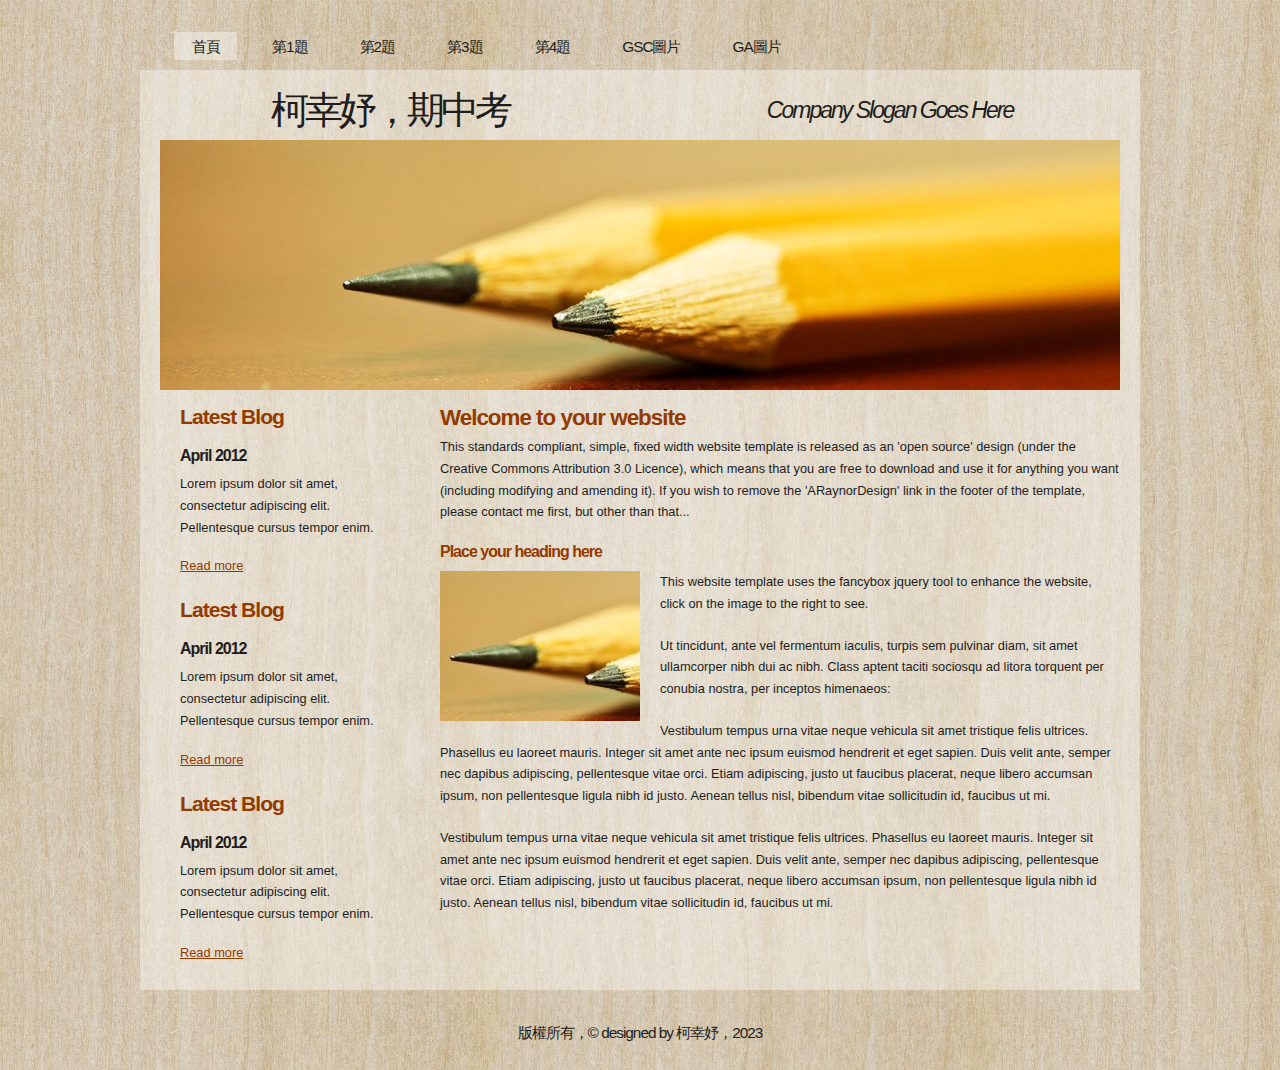
<file: index.html>
<!DOCTYPE html PUBLIC "-//W3C//DTD XHTML 1.1//EN" "http://www.w3.org/TR/xhtml11/DTD/xhtml11.dtd">
<html xmlns="http://www.w3.org/1999/xhtml" xml:lang="en">

<head>
  <title>111570014經管三柯幸妤</title>
  <meta name="Description" contain="我這個網站由111570014 柯幸妤製作的作業3，內容是CSS的第二種進階應用">
  <meta name="keyword" content="柯幸妤,期中考,CSS,GA">
  <meta name="google-site-verification" content="kQFPkEsEJ7YIgkBRpC8FQQyzAmNbDGVf8CHm-1b0Xg4" />
  <meta http-equiv="content-type" content="text/html; charset=utf-8" />
  <link rel="stylesheet" type="text/css" href="css/style.css" />
  <script type="text/javascript" src="js/jquery.min.js"></script>
  <script type="text/javascript" src="js/jquery.easing.min.js"></script>
  <script type="text/javascript" src="js/jquery.lavalamp.min.js"></script>
  <script type="text/javascript">
    $(function() {
      $("#lava_menu").lavaLamp({
        fx: "backout",
        speed: 700
      });
    });
  </script>
    <script type="text/javascript" src="js/jquery.nivo.slider.pack.js"></script>
    <script type="text/javascript">
    $(window).load(function() {
        $('#slider').nivoSlider();
    });
    </script>
<!-- Google tag (gtag.js) -->
<script async src="https://www.googletagmanager.com/gtag/js?id=G-85NYZNQEYB"></script>
<script>
  window.dataLayer = window.dataLayer || [];
  function gtag(){dataLayer.push(arguments);}
  gtag('js', new Date());

  gtag('config', 'G-85NYZNQEYB');
</script>
</head>

<body>
  <div id="main">	
	<div id="menubar">
      <ul class="lavaLampWithImage" id="lava_menu">
        <li class="current"><a href="index.html">首頁</a></li>
        <li><a href="a1.html">第1題</a></li>
        <li><a href="a2.html">第2題</a></li>
        <li><a href="a3.html">第3題</a></li>
        <li><a href="a4.html">第4題</a></li>
        <li><a href="a5.html">GSC圖片</a></li>
        <li><a href="a6.html">GA圖片</a></li>
      </ul>
	</div><!--close menubar-->	    
	<div id="site_content">        	  
	  <div id="header"> 
        <div id="header_name"> 	  
          <h1>柯幸妤，期中考</h1>
        </div><!--close header_name-->	
        <div id="header_slogan"> 		
	      <h2>Company Slogan Goes Here</h2>
		 </div><!--close header_slogan-->	
      </div><!--close header-->	
	  <div id="banner_image">
	    <div id="slider-wrapper">        
          <div id="slider" class="nivoSlider">
            <img src="images/slide1.jpg" alt="" />
            <img src="images/slide2.jpg" alt="" />
		  </div>
		</div><!--close slider-wrapper-->
	  </div><!--close banner_image-->			  
      <div id="content">
        <div class="content_item">
          <h1>Welcome to your website</h1>
          <p>This standards compliant, simple, fixed width website template is released as an 'open source' design (under the Creative Commons Attribution 3.0 Licence), which means that you are free to download and use it for anything you want (including modifying and amending it). If you wish to remove the 'ARaynorDesign' link in the footer of the template, please contact me first, but other than that...</p>
          <h3>Place your heading here</h3>
          <div style="width:200px; float:left; padding: 0px 20px 10px 0px;"><img alt="image" src="images/image.jpg" /></div>
          <p>This website template uses the fancybox jquery tool to enhance the website, click on the image to the right to see. </p>
          <p>Ut tincidunt, ante vel fermentum iaculis, turpis sem pulvinar diam, sit amet ullamcorper nibh dui ac nibh. Class aptent taciti sociosqu ad litora torquent per conubia nostra, per inceptos himenaeos:</p>
          <p>Vestibulum tempus urna vitae neque vehicula sit amet tristique felis ultrices. Phasellus eu laoreet mauris. Integer sit amet ante nec ipsum euismod hendrerit et eget sapien. Duis velit ante, semper nec dapibus adipiscing, pellentesque vitae orci. Etiam adipiscing, justo ut faucibus placerat, neque libero accumsan ipsum, non pellentesque ligula nibh id justo. Aenean tellus nisl, bibendum vitae sollicitudin id, faucibus ut mi.</p>
          <p>Vestibulum tempus urna vitae neque vehicula sit amet tristique felis ultrices. Phasellus eu laoreet mauris. Integer sit amet ante nec ipsum euismod hendrerit et eget sapien. Duis velit ante, semper nec dapibus adipiscing, pellentesque vitae orci. Etiam adipiscing, justo ut faucibus placerat, neque libero accumsan ipsum, non pellentesque ligula nibh id justo. Aenean tellus nisl, bibendum vitae sollicitudin id, faucibus ut mi.</p>
		</div><!--close content_item-->	
	      
		<div class="sidebar_container">   		  
		  <div class="sidebar">
            <div class="sidebar_item">
                <h2>Latest Blog</h2>
			    <h4>April 2012</h4>
                <p>Lorem ipsum dolor sit amet, consectetur adipiscing elit. Pellentesque cursus tempor enim.</p>
		          <a href="#">Read more</a>
              </div><!--close sidebar_item--> 
          </div><!--close sidebar-->     		
		  <div class="sidebar">
            <div class="sidebar_item">
              <h2>Latest Blog</h2>
		  	  <h4>April 2012</h4>
              <p>Lorem ipsum dolor sit amet, consectetur adipiscing elit. Pellentesque cursus tempor enim.</p>
		        <a href="#">Read more</a>
            </div><!--close sidebar_item--> 
          </div><!--close sidebar-->  
		  <div class="sidebar">
            <div class="sidebar_item">
              <h2>Latest Blog</h2>
			  <h4>April 2012</h4>
              <p>Lorem ipsum dolor sit amet, consectetur adipiscing elit. Pellentesque cursus tempor enim.</p>
		        <a href="#">Read more</a>
            </div><!--close sidebar_item--> 
          </div><!--close sidebar-->  
        </div><!--close sidebar_container-->	
       <br style="clear:both;" />
      </div><!--close content-->	
    </div><!--close site_content-->	
    <div id="footer">  
      <div id="footer_content">
      <P>版權所有，&copy; designed by 柯幸妤，2023</P>
    </div><!--close footer-->	
  </div><!--close main-->	
</body>
</html>
</file>
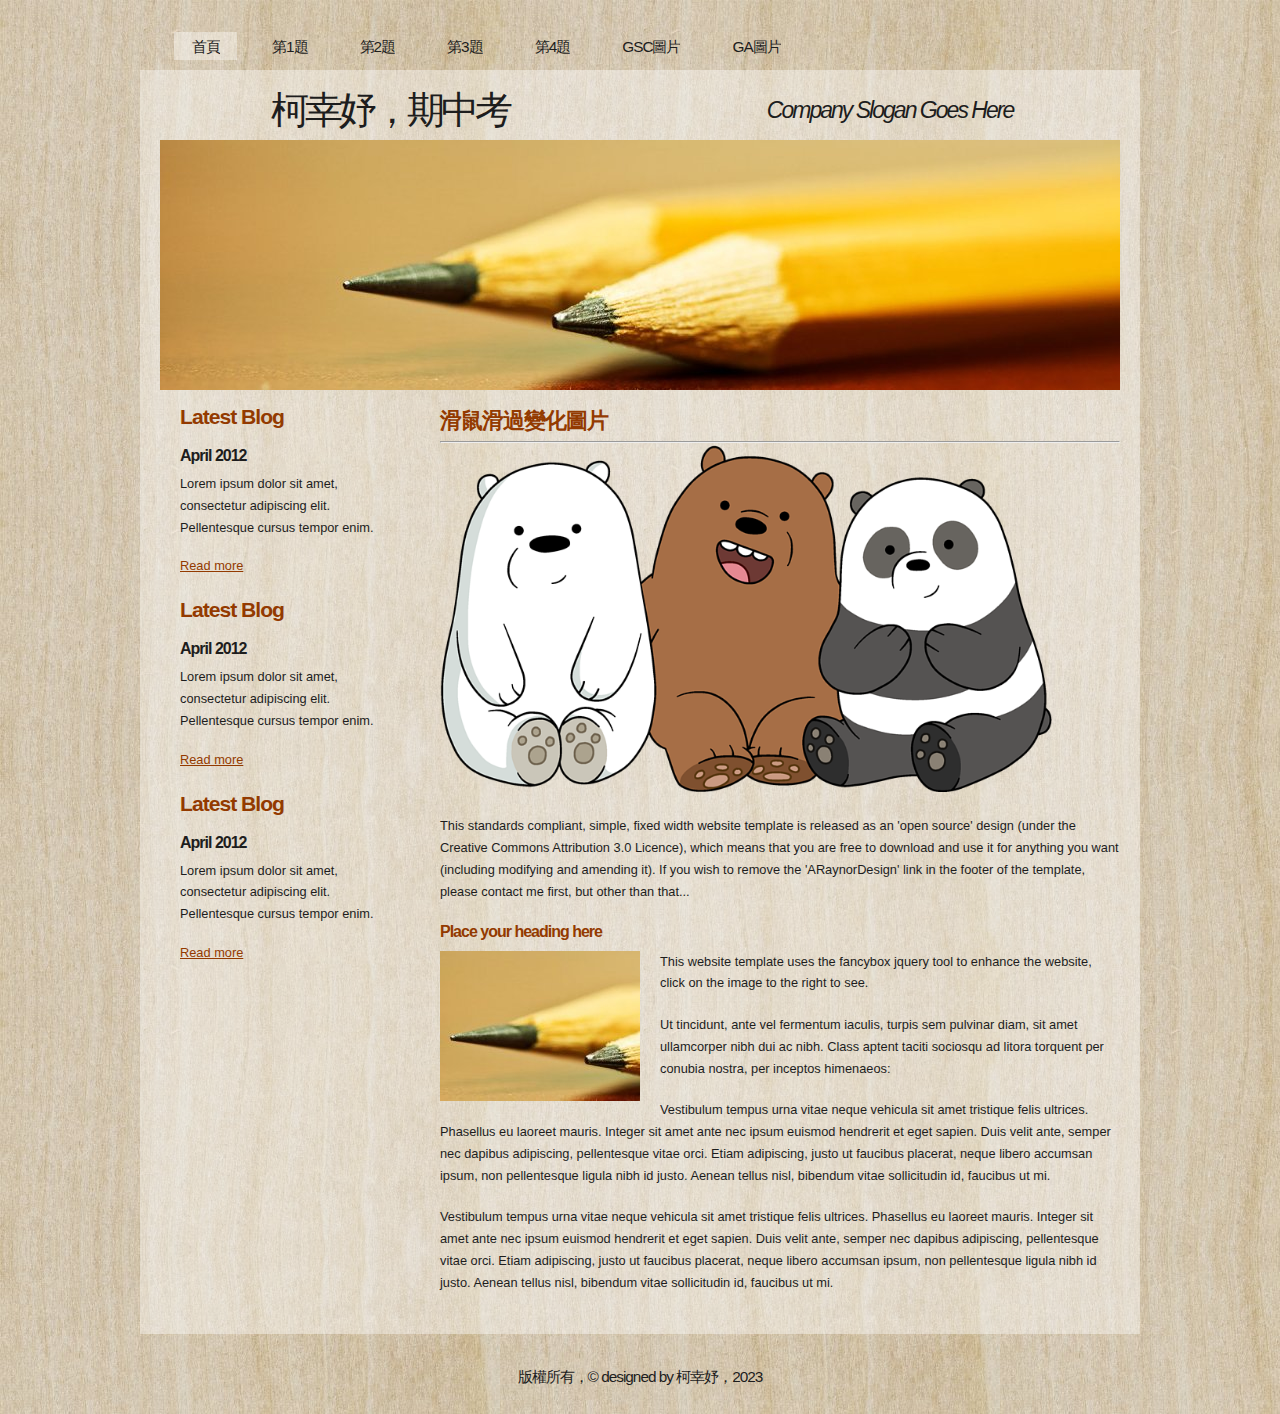
<file: a1.html>
<!DOCTYPE html PUBLIC "-//W3C//DTD XHTML 1.1//EN" "http://www.w3.org/TR/xhtml11/DTD/xhtml11.dtd">
<html xmlns="http://www.w3.org/1999/xhtml" xml:lang="en">

<head>
  <title>111570014經管三柯幸妤</title>
  <meta name="Description" contain="我這個網站由111570014 柯幸妤製作的作業3，內容是CSS的第二種進階應用">
  <meta name="keyword" content="柯幸妤,期中考,CSS,GA">
  <meta name="google-site-verification" content="kQFPkEsEJ7YIgkBRpC8FQQyzAmNbDGVf8CHm-1b0Xg4" />
  <meta http-equiv="content-type" content="text/html; charset=utf-8" />
  <link rel="stylesheet" type="text/css" href="css/style.css" />
  <link rel="stylesheet" type="text/css" href="mystyle.css" />
  <script type="text/javascript" src="js/jquery.min.js"></script>
  <script type="text/javascript" src="js/jquery.easing.min.js"></script>
  <script type="text/javascript" src="js/jquery.lavalamp.min.js"></script>
  <script type="text/javascript">
    $(function() {
      $("#lava_menu").lavaLamp({
        fx: "backout",
        speed: 700
      });
    });
  </script>
    <script type="text/javascript" src="js/jquery.nivo.slider.pack.js"></script>
    <script type="text/javascript">
    $(window).load(function() {
        $('#slider').nivoSlider();
    });
    </script>
<script>
  function show1()
  {      
    p1.src = "images/pc2.png"
    document.getElementById("t1").innerHTML = "滑鼠滑過"
  }
  function show2()
  {
    p1.src = "images/pc1.png"
    document.getElementById("t1").innerHTML = "滑鼠離開"

  }
  function show3()
  {
    p1.src = "images/pc3.png"
    document.getElementById("t1").innerHTML = "滑鼠按下"

  }
  function show4()
  {
    p1.src = "images/pc1.png"
    document.getElementById("t1").innerHTML = "滑鼠放開"

  }
</script>
<!-- Google tag (gtag.js) -->
<script async src="https://www.googletagmanager.com/gtag/js?id=G-85NYZNQEYB"></script>
<script>
  window.dataLayer = window.dataLayer || [];
  function gtag(){dataLayer.push(arguments);}
  gtag('js', new Date());

  gtag('config', 'G-85NYZNQEYB');
</script>
</head>

<body>
  <div id="main">	
	<div id="menubar">
      <ul class="lavaLampWithImage" id="lava_menu">
        <li class="current"><a href="index.html">首頁</a></li>
        <li><a href="a1.html">第1題</a></li>
        <li><a href="a2.html">第2題</a></li>
        <li><a href="a3.html">第3題</a></li>
        <li><a href="a4.html">第4題</a></li>
        <li><a href="a5.html">GSC圖片</a></li>
        <li><a href="a6.html">GA圖片</a></li>
      </ul>
	</div><!--close menubar-->	    
	<div id="site_content">        	  
	  <div id="header"> 
        <div id="header_name"> 	  
          <h1>柯幸妤，期中考</h1>
        </div><!--close header_name-->	
        <div id="header_slogan"> 		
	      <h2>Company Slogan Goes Here</h2>
		 </div><!--close header_slogan-->	
      </div><!--close header-->	
	  <div id="banner_image">
	    <div id="slider-wrapper">        
          <div id="slider" class="nivoSlider">
            <img src="images/slide1.jpg" alt="" />
            <img src="images/slide2.jpg" alt="" />
		  </div>
		</div><!--close slider-wrapper-->
	  </div><!--close banner_image-->			  
      <div id="content">
        <div class="content_item">
          <h1>滑鼠滑過變化圖片</h1>
          <hr>
          <img width="90%" id="p1" onmousedown="show3()" onmouseup="show4()" onmouseover="show1()" onmouseout="show2()" src="images/pc1.png">
          <p class="s1" id="t1"></p>
          
          <p>This standards compliant, simple, fixed width website template is released as an 'open source' design (under the Creative Commons Attribution 3.0 Licence), which means that you are free to download and use it for anything you want (including modifying and amending it). If you wish to remove the 'ARaynorDesign' link in the footer of the template, please contact me first, but other than that...</p>
          <h3>Place your heading here</h3>
          <div style="width:200px; float:left; padding: 0px 20px 10px 0px;"><img alt="image" src="images/image.jpg" /></div>
          <p>This website template uses the fancybox jquery tool to enhance the website, click on the image to the right to see. </p>
          <p>Ut tincidunt, ante vel fermentum iaculis, turpis sem pulvinar diam, sit amet ullamcorper nibh dui ac nibh. Class aptent taciti sociosqu ad litora torquent per conubia nostra, per inceptos himenaeos:</p>
          <p>Vestibulum tempus urna vitae neque vehicula sit amet tristique felis ultrices. Phasellus eu laoreet mauris. Integer sit amet ante nec ipsum euismod hendrerit et eget sapien. Duis velit ante, semper nec dapibus adipiscing, pellentesque vitae orci. Etiam adipiscing, justo ut faucibus placerat, neque libero accumsan ipsum, non pellentesque ligula nibh id justo. Aenean tellus nisl, bibendum vitae sollicitudin id, faucibus ut mi.</p>
          <p>Vestibulum tempus urna vitae neque vehicula sit amet tristique felis ultrices. Phasellus eu laoreet mauris. Integer sit amet ante nec ipsum euismod hendrerit et eget sapien. Duis velit ante, semper nec dapibus adipiscing, pellentesque vitae orci. Etiam adipiscing, justo ut faucibus placerat, neque libero accumsan ipsum, non pellentesque ligula nibh id justo. Aenean tellus nisl, bibendum vitae sollicitudin id, faucibus ut mi.</p>
		</div><!--close content_item-->	
	      
		<div class="sidebar_container">   		  
		  <div class="sidebar">
            <div class="sidebar_item">
                <h2>Latest Blog</h2>
			    <h4>April 2012</h4>
                <p>Lorem ipsum dolor sit amet, consectetur adipiscing elit. Pellentesque cursus tempor enim.</p>
		          <a href="#">Read more</a>
              </div><!--close sidebar_item--> 
          </div><!--close sidebar-->     		
		  <div class="sidebar">
            <div class="sidebar_item">
              <h2>Latest Blog</h2>
		  	  <h4>April 2012</h4>
              <p>Lorem ipsum dolor sit amet, consectetur adipiscing elit. Pellentesque cursus tempor enim.</p>
		        <a href="#">Read more</a>
            </div><!--close sidebar_item--> 
          </div><!--close sidebar-->  
		  <div class="sidebar">
            <div class="sidebar_item">
              <h2>Latest Blog</h2>
			  <h4>April 2012</h4>
              <p>Lorem ipsum dolor sit amet, consectetur adipiscing elit. Pellentesque cursus tempor enim.</p>
		        <a href="#">Read more</a>
            </div><!--close sidebar_item--> 
          </div><!--close sidebar-->  
        </div><!--close sidebar_container-->	
       <br style="clear:both;" />
      </div><!--close content-->	
    </div><!--close site_content-->	
    <div id="footer">  
      <div id="footer_content">
      <P>版權所有，&copy; designed by 柯幸妤，2023</P>
    </div><!--close footer-->	
  </div><!--close main-->	
</body>
</html>
</file>
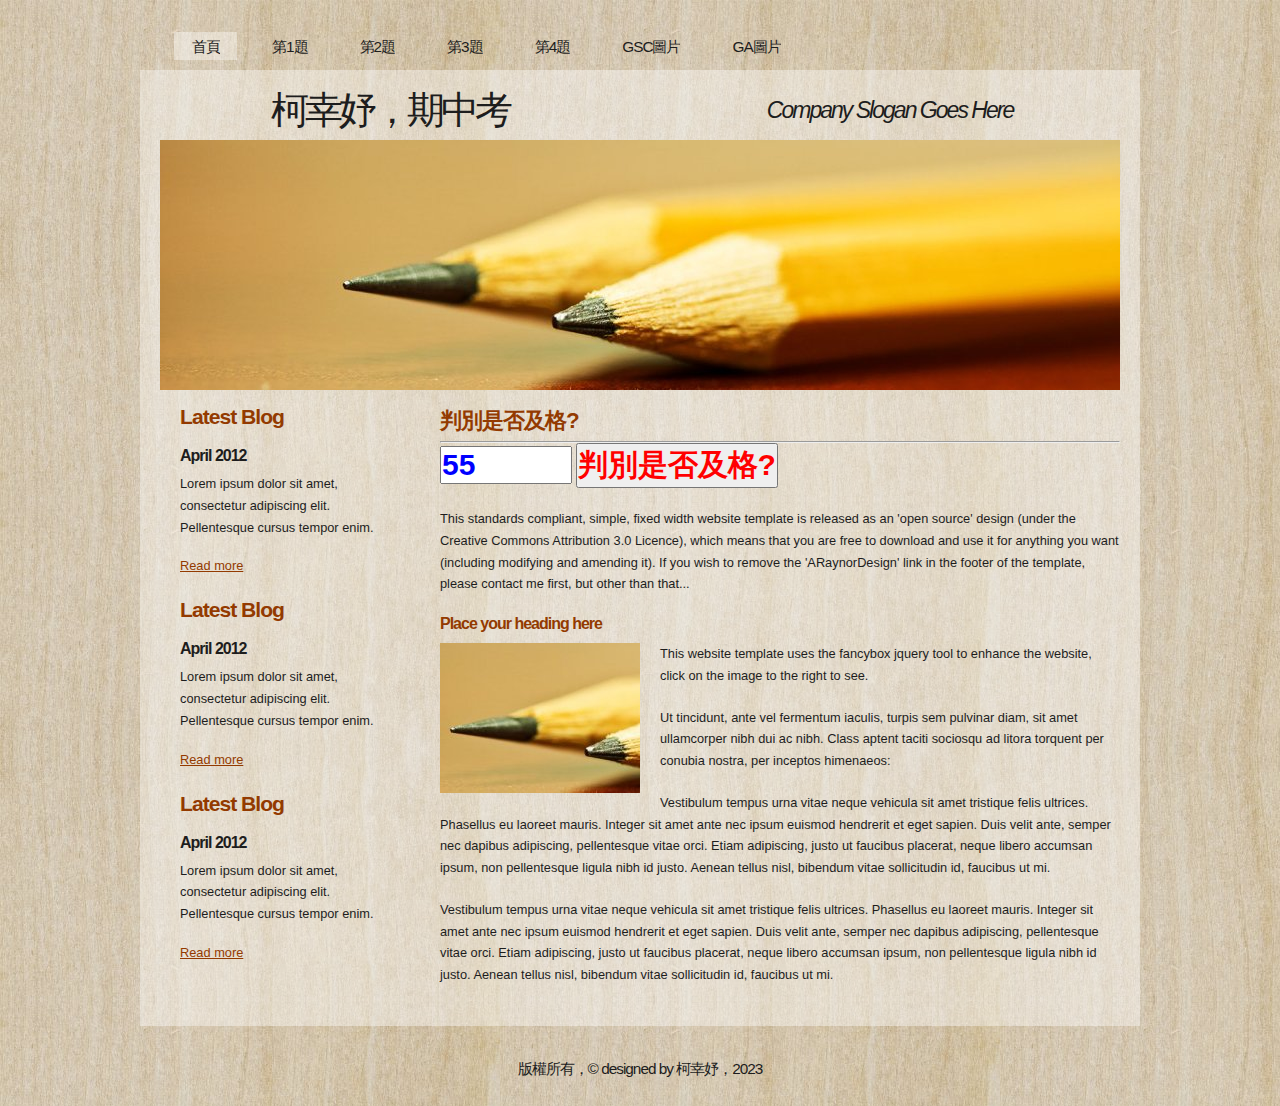
<file: a2.html>
<!DOCTYPE html PUBLIC "-//W3C//DTD XHTML 1.1//EN" "http://www.w3.org/TR/xhtml11/DTD/xhtml11.dtd">
<html xmlns="http://www.w3.org/1999/xhtml" xml:lang="en">

<head>
  <title>111570014經管三柯幸妤</title>
  <meta name="Description" contain="我這個網站由111570014 柯幸妤製作的作業3，內容是CSS的第二種進階應用">
  <meta name="keyword" content="柯幸妤,期中考,CSS,GA">
  <meta name="google-site-verification" content="kQFPkEsEJ7YIgkBRpC8FQQyzAmNbDGVf8CHm-1b0Xg4" />
  <meta http-equiv="content-type" content="text/html; charset=utf-8" />
  <link rel="stylesheet" type="text/css" href="css/style.css" />
  <link rel="stylesheet" type="text/css" href="mystyle.css" />
  <script type="text/javascript" src="js/jquery.min.js"></script>
  <script type="text/javascript" src="js/jquery.easing.min.js"></script>
  <script type="text/javascript" src="js/jquery.lavalamp.min.js"></script>
  <script type="text/javascript">
    $(function() {
      $("#lava_menu").lavaLamp({
        fx: "backout",
        speed: 700
      });
    });
  </script>
    <script type="text/javascript" src="js/jquery.nivo.slider.pack.js"></script>
    <script type="text/javascript">
    $(window).load(function() {
        $('#slider').nivoSlider();
    });
    </script>
    <script>
      function show()
      {
        a=parseFloat(t1.value)
      if(a>=60)
      {
        document.getElementById("p1").innerHTML=a+"及格"
      }
      else
      {
        document.getElementById("p1").innerHTML=a+"不及格"
      }
      }
    </script>
<!-- Google tag (gtag.js) -->
<script async src="https://www.googletagmanager.com/gtag/js?id=G-85NYZNQEYB"></script>
<script>
  window.dataLayer = window.dataLayer || [];
  function gtag(){dataLayer.push(arguments);}
  gtag('js', new Date());

  gtag('config', 'G-85NYZNQEYB');
</script>
</head>

<body>
  <div id="main">	
	<div id="menubar">
      <ul class="lavaLampWithImage" id="lava_menu">
        <li class="current"><a href="index.html">首頁</a></li>
        <li><a href="a1.html">第1題</a></li>
        <li><a href="a2.html">第2題</a></li>
        <li><a href="a3.html">第3題</a></li>
        <li><a href="a4.html">第4題</a></li>
        <li><a href="a5.html">GSC圖片</a></li>
        <li><a href="a6.html">GA圖片</a></li>
      </ul>
	</div><!--close menubar-->	    
	<div id="site_content">        	  
	  <div id="header"> 
        <div id="header_name"> 	  
          <h1>柯幸妤，期中考</h1>
        </div><!--close header_name-->	
        <div id="header_slogan"> 		
	      <h2>Company Slogan Goes Here</h2>
		 </div><!--close header_slogan-->	
      </div><!--close header-->	
	  <div id="banner_image">
	    <div id="slider-wrapper">        
          <div id="slider" class="nivoSlider">
            <img src="images/slide1.jpg" alt="" />
            <img src="images/slide2.jpg" alt="" />
		  </div>
		</div><!--close slider-wrapper-->
	  </div><!--close banner_image-->			  
      <div id="content">
        <div class="content_item">
          <h1>判別是否及格?</h1>
          <hr>
          <input class=s3 id="t1" type="text" size="5" value="55">
          <input class=s2  type="button" onclick="show()" value="判別是否及格?" id="b2">
          <p id="p1" class=s3></p>
          <p>This standards compliant, simple, fixed width website template is released as an 'open source' design (under the Creative Commons Attribution 3.0 Licence), which means that you are free to download and use it for anything you want (including modifying and amending it). If you wish to remove the 'ARaynorDesign' link in the footer of the template, please contact me first, but other than that...</p>
          <h3>Place your heading here</h3>
          <div style="width:200px; float:left; padding: 0px 20px 10px 0px;"><img alt="image" src="images/image.jpg" /></div>
          <p>This website template uses the fancybox jquery tool to enhance the website, click on the image to the right to see. </p>
          <p>Ut tincidunt, ante vel fermentum iaculis, turpis sem pulvinar diam, sit amet ullamcorper nibh dui ac nibh. Class aptent taciti sociosqu ad litora torquent per conubia nostra, per inceptos himenaeos:</p>
          <p>Vestibulum tempus urna vitae neque vehicula sit amet tristique felis ultrices. Phasellus eu laoreet mauris. Integer sit amet ante nec ipsum euismod hendrerit et eget sapien. Duis velit ante, semper nec dapibus adipiscing, pellentesque vitae orci. Etiam adipiscing, justo ut faucibus placerat, neque libero accumsan ipsum, non pellentesque ligula nibh id justo. Aenean tellus nisl, bibendum vitae sollicitudin id, faucibus ut mi.</p>
          <p>Vestibulum tempus urna vitae neque vehicula sit amet tristique felis ultrices. Phasellus eu laoreet mauris. Integer sit amet ante nec ipsum euismod hendrerit et eget sapien. Duis velit ante, semper nec dapibus adipiscing, pellentesque vitae orci. Etiam adipiscing, justo ut faucibus placerat, neque libero accumsan ipsum, non pellentesque ligula nibh id justo. Aenean tellus nisl, bibendum vitae sollicitudin id, faucibus ut mi.</p>
		</div><!--close content_item-->	
	      
		<div class="sidebar_container">   		  
		  <div class="sidebar">
            <div class="sidebar_item">
                <h2>Latest Blog</h2>
			    <h4>April 2012</h4>
                <p>Lorem ipsum dolor sit amet, consectetur adipiscing elit. Pellentesque cursus tempor enim.</p>
		          <a href="#">Read more</a>
              </div><!--close sidebar_item--> 
          </div><!--close sidebar-->     		
		  <div class="sidebar">
            <div class="sidebar_item">
              <h2>Latest Blog</h2>
		  	  <h4>April 2012</h4>
              <p>Lorem ipsum dolor sit amet, consectetur adipiscing elit. Pellentesque cursus tempor enim.</p>
		        <a href="#">Read more</a>
            </div><!--close sidebar_item--> 
          </div><!--close sidebar-->  
		  <div class="sidebar">
            <div class="sidebar_item">
              <h2>Latest Blog</h2>
			  <h4>April 2012</h4>
              <p>Lorem ipsum dolor sit amet, consectetur adipiscing elit. Pellentesque cursus tempor enim.</p>
		        <a href="#">Read more</a>
            </div><!--close sidebar_item--> 
          </div><!--close sidebar-->  
        </div><!--close sidebar_container-->	
       <br style="clear:both;" />
      </div><!--close content-->	
    </div><!--close site_content-->	
    <div id="footer">  
      <div id="footer_content">
      <P>版權所有，&copy; designed by 柯幸妤，2023</P>
    </div><!--close footer-->	
  </div><!--close main-->	
</body>
</html>
</file>
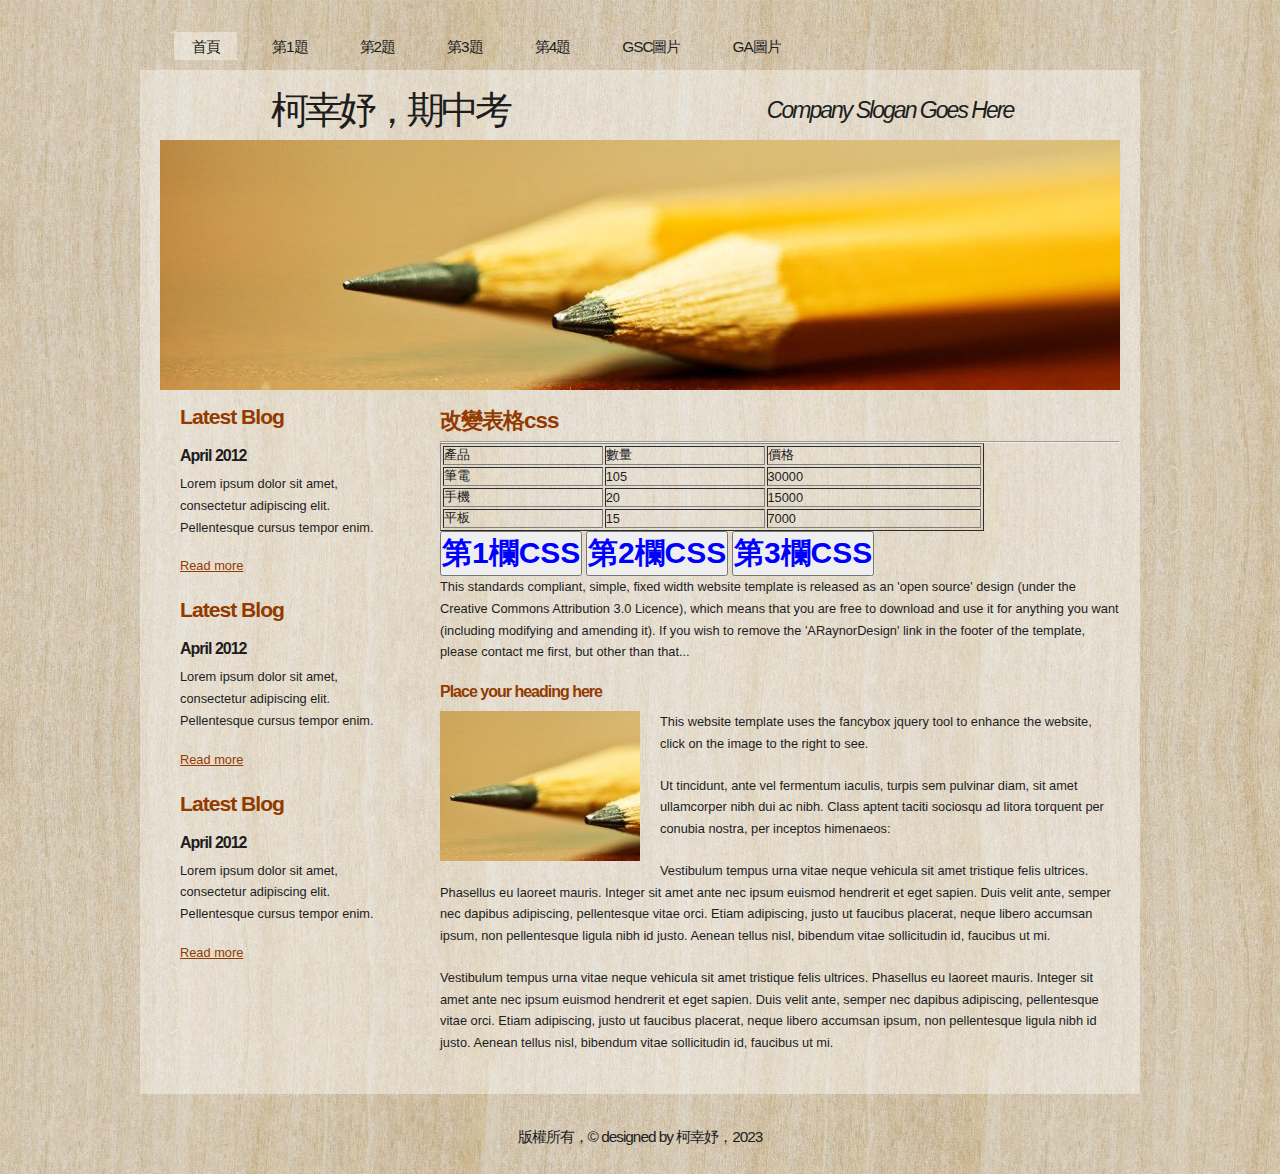
<file: a3.html>
<!DOCTYPE html PUBLIC "-//W3C//DTD XHTML 1.1//EN" "http://www.w3.org/TR/xhtml11/DTD/xhtml11.dtd">
<html xmlns="http://www.w3.org/1999/xhtml" xml:lang="en">

<head>
  <title>111570014經管三柯幸妤</title>
  <meta name="Description" contain="我這個網站由111570014 柯幸妤製作的作業3，內容是CSS的第二種進階應用">
  <meta name="keyword" content="柯幸妤,期中考,CSS,GA">
  <meta name="google-site-verification" content="kQFPkEsEJ7YIgkBRpC8FQQyzAmNbDGVf8CHm-1b0Xg4" />
  <meta http-equiv="content-type" content="text/html; charset=utf-8" />
  <link rel="stylesheet" type="text/css" href="css/style.css" />
  <link rel="stylesheet" type="text/css" href="mystyle.css" />
  <script type="text/javascript" src="js/jquery.min.js"></script>
  <script type="text/javascript" src="js/jquery.easing.min.js"></script>
  <script type="text/javascript" src="js/jquery.lavalamp.min.js"></script>
  <script type="text/javascript">
    $(function() {
      $("#lava_menu").lavaLamp({
        fx: "backout",
        speed: 700
      });
    });
  </script>
    <script type="text/javascript" src="js/jquery.nivo.slider.pack.js"></script>
    <script type="text/javascript">
    $(window).load(function() {
        $('#slider').nivoSlider();
    });
    </script>
<script>
  function show1()
  {
  document.getElementById("a1").className="s1"
  document.getElementById("a2").className="s1"
  document.getElementById("a3").className="s1"
  document.getElementById("a4").className="s1"
  }
  function show2()
  {
  document.getElementById("b1").className="s2"
  document.getElementById("b2").className="s2"
  document.getElementById("b3").className="s2"
  document.getElementById("b4").className="s2"
  }
  function show3()
  {
  document.getElementById("c1").className="s3"
  document.getElementById("c2").className="s3"
  document.getElementById("c3").className="s3"
  document.getElementById("c4").className="s3"
  }

</script>
<!-- Google tag (gtag.js) -->
<script async src="https://www.googletagmanager.com/gtag/js?id=G-85NYZNQEYB"></script>
<script>
  window.dataLayer = window.dataLayer || [];
  function gtag(){dataLayer.push(arguments);}
  gtag('js', new Date());

  gtag('config', 'G-85NYZNQEYB');
</script>
</head>

<body>
  <div id="main">	
	<div id="menubar">
      <ul class="lavaLampWithImage" id="lava_menu">
        <li class="current"><a href="index.html">首頁</a></li>
        <li><a href="a1.html">第1題</a></li>
        <li><a href="a2.html">第2題</a></li>
        <li><a href="a3.html">第3題</a></li>
        <li><a href="a4.html">第4題</a></li>
        <li><a href="a5.html">GSC圖片</a></li>
        <li><a href="a6.html">GA圖片</a></li>
      </ul>
	</div><!--close menubar-->	    
	<div id="site_content">        	  
	  <div id="header"> 
        <div id="header_name"> 	  
          <h1>柯幸妤，期中考</h1>
        </div><!--close header_name-->	
        <div id="header_slogan"> 		
	      <h2>Company Slogan Goes Here</h2>
		 </div><!--close header_slogan-->	
      </div><!--close header-->	
	  <div id="banner_image">
	    <div id="slider-wrapper">        
          <div id="slider" class="nivoSlider">
            <img src="images/slide1.jpg" alt="" />
            <img src="images/slide2.jpg" alt="" />
		  </div>
		</div><!--close slider-wrapper-->
	  </div><!--close banner_image-->			  
      <div id="content">
        <div class="content_item">
          <h1>改變表格css</h1>
          <hr>
          <table border="1" width="80%">
          <tr>
            <td id="a1">產品</td>
            <td id="b1">數量</td>
            <td id="c1">價格</td>
          </tr>
          <tr>
            <td id="a2">筆電</td>
            <td id="b2">105</td>
            <td id="c2">30000</td>
          </tr>
          <tr>
            <td id="a3">手機</td>
            <td id="b3">20</td>
            <td id="c3">15000</td>
          </tr>
          <tr>
            <td id="a4">平板</td>
            <td id="b4">15</td>
            <td id="c4">7000</td>
          </tr>
        </table>
        <button class="s3" onclick="show1()">第1欄CSS</button>
        <button class="s3" onclick="show2()">第2欄CSS</button>
        <button class="s3" onclick="show3()">第3欄CSS</button>
          <p>This standards compliant, simple, fixed width website template is released as an 'open source' design (under the Creative Commons Attribution 3.0 Licence), which means that you are free to download and use it for anything you want (including modifying and amending it). If you wish to remove the 'ARaynorDesign' link in the footer of the template, please contact me first, but other than that...</p>
          <h3>Place your heading here</h3>
          <div style="width:200px; float:left; padding: 0px 20px 10px 0px;"><img alt="image" src="images/image.jpg" /></div>
          <p>This website template uses the fancybox jquery tool to enhance the website, click on the image to the right to see. </p>
          <p>Ut tincidunt, ante vel fermentum iaculis, turpis sem pulvinar diam, sit amet ullamcorper nibh dui ac nibh. Class aptent taciti sociosqu ad litora torquent per conubia nostra, per inceptos himenaeos:</p>
          <p>Vestibulum tempus urna vitae neque vehicula sit amet tristique felis ultrices. Phasellus eu laoreet mauris. Integer sit amet ante nec ipsum euismod hendrerit et eget sapien. Duis velit ante, semper nec dapibus adipiscing, pellentesque vitae orci. Etiam adipiscing, justo ut faucibus placerat, neque libero accumsan ipsum, non pellentesque ligula nibh id justo. Aenean tellus nisl, bibendum vitae sollicitudin id, faucibus ut mi.</p>
          <p>Vestibulum tempus urna vitae neque vehicula sit amet tristique felis ultrices. Phasellus eu laoreet mauris. Integer sit amet ante nec ipsum euismod hendrerit et eget sapien. Duis velit ante, semper nec dapibus adipiscing, pellentesque vitae orci. Etiam adipiscing, justo ut faucibus placerat, neque libero accumsan ipsum, non pellentesque ligula nibh id justo. Aenean tellus nisl, bibendum vitae sollicitudin id, faucibus ut mi.</p>
		</div><!--close content_item-->	
	      
		<div class="sidebar_container">   		  
		  <div class="sidebar">
            <div class="sidebar_item">
                <h2>Latest Blog</h2>
			    <h4>April 2012</h4>
                <p>Lorem ipsum dolor sit amet, consectetur adipiscing elit. Pellentesque cursus tempor enim.</p>
		          <a href="#">Read more</a>
              </div><!--close sidebar_item--> 
          </div><!--close sidebar-->     		
		  <div class="sidebar">
            <div class="sidebar_item">
              <h2>Latest Blog</h2>
		  	  <h4>April 2012</h4>
              <p>Lorem ipsum dolor sit amet, consectetur adipiscing elit. Pellentesque cursus tempor enim.</p>
		        <a href="#">Read more</a>
            </div><!--close sidebar_item--> 
          </div><!--close sidebar-->  
		  <div class="sidebar">
            <div class="sidebar_item">
              <h2>Latest Blog</h2>
			  <h4>April 2012</h4>
              <p>Lorem ipsum dolor sit amet, consectetur adipiscing elit. Pellentesque cursus tempor enim.</p>
		        <a href="#">Read more</a>
            </div><!--close sidebar_item--> 
          </div><!--close sidebar-->  
        </div><!--close sidebar_container-->	
       <br style="clear:both;" />
      </div><!--close content-->	
    </div><!--close site_content-->	
    <div id="footer">  
      <div id="footer_content">
      <P>版權所有，&copy; designed by 柯幸妤，2023</P>
    </div><!--close footer-->	
  </div><!--close main-->	
</body>
</html>
</file>
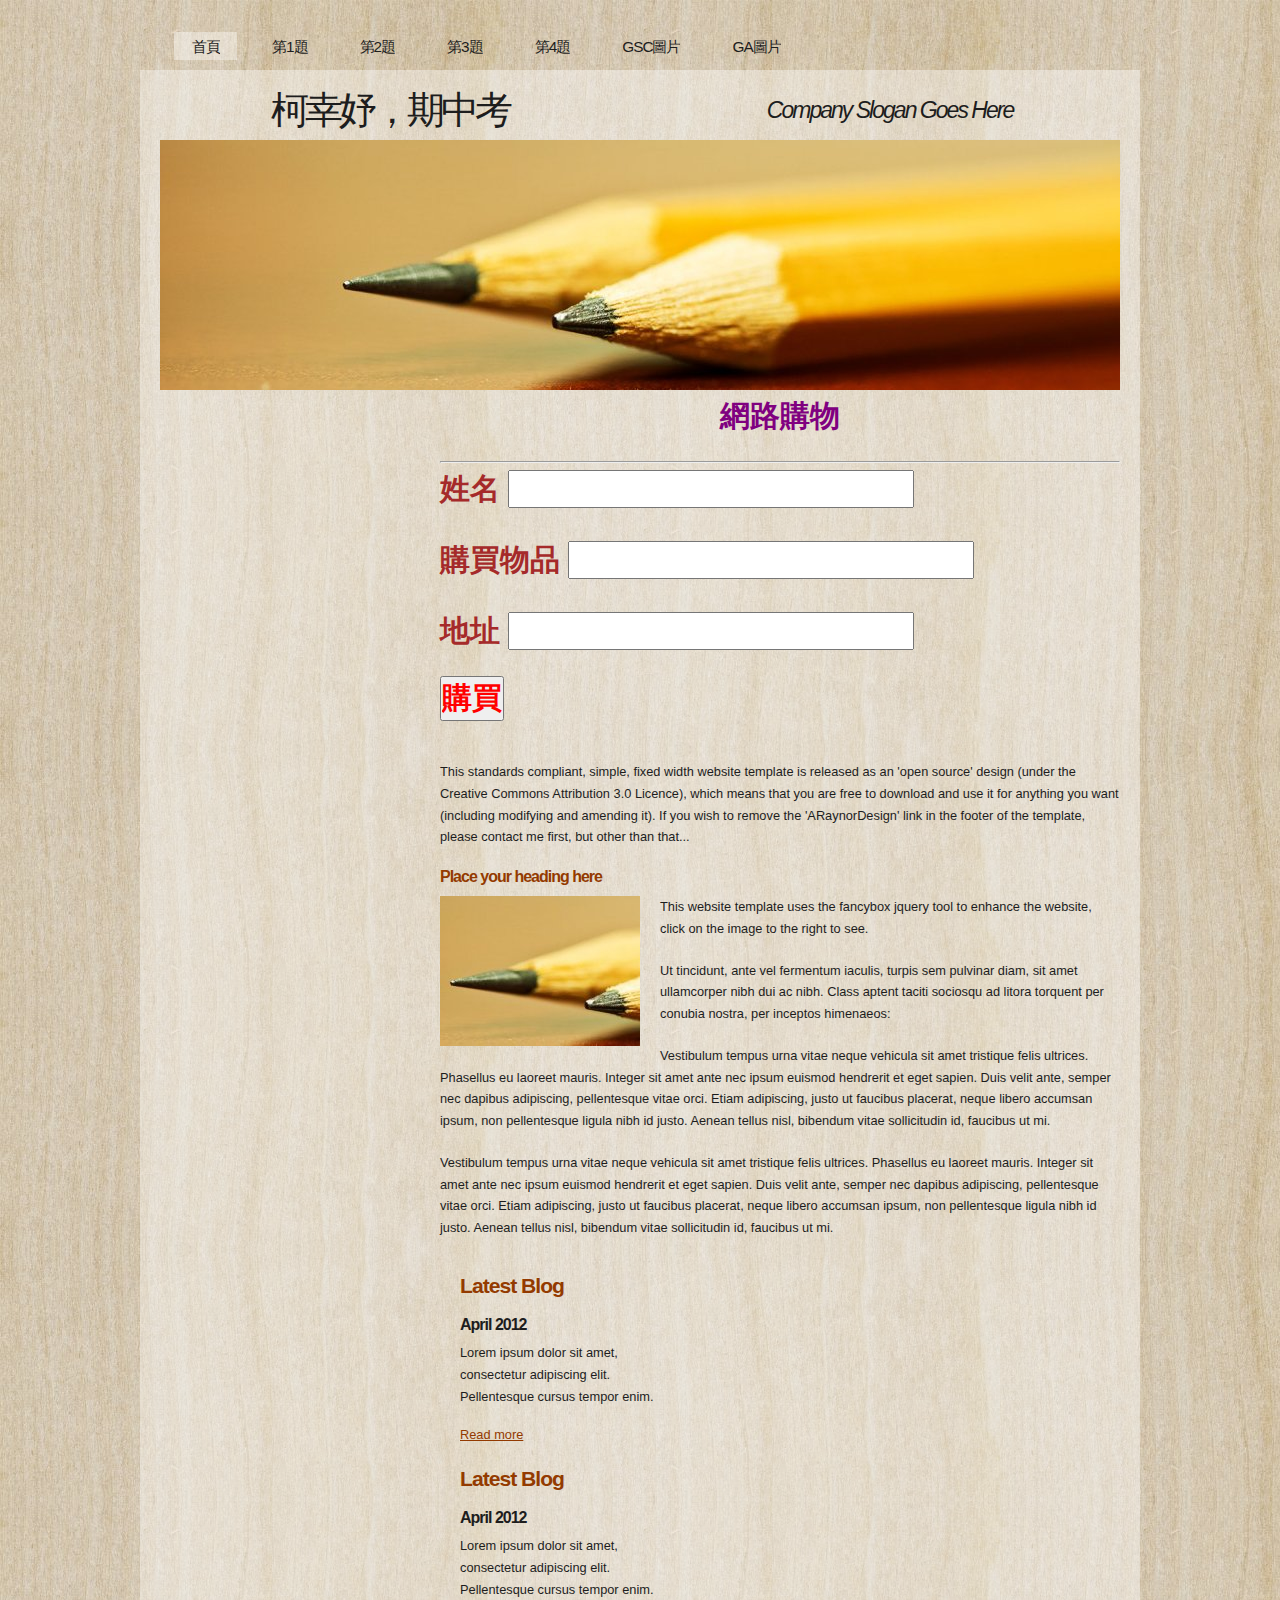
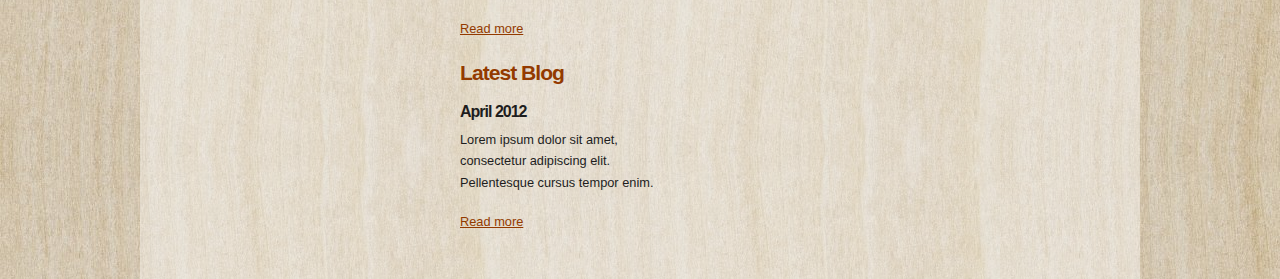
<file: a4.html>
<!DOCTYPE html PUBLIC "-//W3C//DTD XHTML 1.1//EN" "http://www.w3.org/TR/xhtml11/DTD/xhtml11.dtd">
<html xmlns="http://www.w3.org/1999/xhtml" xml:lang="en">

<head>
  <title>111570014經管三柯幸妤</title>
  <meta name="Description" contain="我這個網站由111570014 柯幸妤製作的作業3，內容是CSS的第二種進階應用">
  <meta name="keyword" content="柯幸妤,期中考,CSS,GA">
  <meta name="google-site-verification" content="kQFPkEsEJ7YIgkBRpC8FQQyzAmNbDGVf8CHm-1b0Xg4" />
  <meta http-equiv="content-type" content="text/html; charset=utf-8" />
  <link rel="stylesheet" type="text/css" href="css/style.css" />
  <link rel="stylesheet" type="text/css" href="mystyle.css" />
  <script type="text/javascript" src="js/jquery.min.js"></script>
  <script type="text/javascript" src="js/jquery.easing.min.js"></script>
  <script type="text/javascript" src="js/jquery.lavalamp.min.js"></script>
  <script type="text/javascript">
    $(function() {
      $("#lava_menu").lavaLamp({
        fx: "backout",
        speed: 700
      });
    });
  </script>
    <script type="text/javascript" src="js/jquery.nivo.slider.pack.js"></script>
    <script type="text/javascript">
    $(window).load(function() {
        $('#slider').nivoSlider();
    });
    </script>
    <script>
      function show()
      {
        a1=t1.value
        a2=t2.value
        a3=t3.value
        document.getElementById("p1").innerHTML="你的名字是"+a1+"，購買物品是"+a2+"，地址是"+a3
      }
    </script>
<!-- Google tag (gtag.js) -->
<script async src="https://www.googletagmanager.com/gtag/js?id=G-85NYZNQEYB"></script>
<script>
  window.dataLayer = window.dataLayer || [];
  function gtag(){dataLayer.push(arguments);}
  gtag('js', new Date());

  gtag('config', 'G-85NYZNQEYB');
</script>
</head>

<body>
  <div id="main">	
	<div id="menubar">
      <ul class="lavaLampWithImage" id="lava_menu">
        <li class="current"><a href="index.html">首頁</a></li>
        <li><a href="a1.html">第1題</a></li>
        <li><a href="a2.html">第2題</a></li>
        <li><a href="a3.html">第3題</a></li>
        <li><a href="a4.html">第4題</a></li>
        <li><a href="a5.html">GSC圖片</a></li>
        <li><a href="a6.html">GA圖片</a></li>
      </ul>
	</div><!--close menubar-->	    
	<div id="site_content">        	  
	  <div id="header"> 
        <div id="header_name"> 	  
          <h1>柯幸妤，期中考</h1>
        </div><!--close header_name-->	
        <div id="header_slogan"> 		
	      <h2>Company Slogan Goes Here</h2>
		 </div><!--close header_slogan-->	
      </div><!--close header-->	
	  <div id="banner_image">
	    <div id="slider-wrapper">        
          <div id="slider" class="nivoSlider">
            <img src="images/slide1.jpg" alt="" />
            <img src="images/slide2.jpg" alt="" />
		  </div>
		</div><!--close slider-wrapper-->
	  </div><!--close banner_image-->			  
      <div id="content">
        <div class="content_item">
          <p class="s1">網路購物</p>
          <hr>
          <div>
          <p class="s4">
          <label>姓名</label>
          <input class=s3 id="t1" type="text">
          </p>

          <p class="s4">
            <label>購買物品</label>
            <input class=s3 id="t2" type="text">
          </p>

          <p class="s4">
            <label>地址</label>
            <input class=s3 id="t3" type="text">
          </p>
          <p>
          <input class=s2  type="button" onclick="show()" value="購買" id="b2">
          </p>
          <p  class="s2" id="p1"></p>
          <p>This standards compliant, simple, fixed width website template is released as an 'open source' design (under the Creative Commons Attribution 3.0 Licence), which means that you are free to download and use it for anything you want (including modifying and amending it). If you wish to remove the 'ARaynorDesign' link in the footer of the template, please contact me first, but other than that...</p>
          <h3>Place your heading here</h3>
          <div style="width:200px; float:left; padding: 0px 20px 10px 0px;"><img alt="image" src="images/image.jpg" /></div>
          <p>This website template uses the fancybox jquery tool to enhance the website, click on the image to the right to see. </p>
          <p>Ut tincidunt, ante vel fermentum iaculis, turpis sem pulvinar diam, sit amet ullamcorper nibh dui ac nibh. Class aptent taciti sociosqu ad litora torquent per conubia nostra, per inceptos himenaeos:</p>
          <p>Vestibulum tempus urna vitae neque vehicula sit amet tristique felis ultrices. Phasellus eu laoreet mauris. Integer sit amet ante nec ipsum euismod hendrerit et eget sapien. Duis velit ante, semper nec dapibus adipiscing, pellentesque vitae orci. Etiam adipiscing, justo ut faucibus placerat, neque libero accumsan ipsum, non pellentesque ligula nibh id justo. Aenean tellus nisl, bibendum vitae sollicitudin id, faucibus ut mi.</p>
          <p>Vestibulum tempus urna vitae neque vehicula sit amet tristique felis ultrices. Phasellus eu laoreet mauris. Integer sit amet ante nec ipsum euismod hendrerit et eget sapien. Duis velit ante, semper nec dapibus adipiscing, pellentesque vitae orci. Etiam adipiscing, justo ut faucibus placerat, neque libero accumsan ipsum, non pellentesque ligula nibh id justo. Aenean tellus nisl, bibendum vitae sollicitudin id, faucibus ut mi.</p>
		</div><!--close content_item-->	
	      
		<div class="sidebar_container">   		  
		  <div class="sidebar">
            <div class="sidebar_item">
                <h2>Latest Blog</h2>
			    <h4>April 2012</h4>
                <p>Lorem ipsum dolor sit amet, consectetur adipiscing elit. Pellentesque cursus tempor enim.</p>
		          <a href="#">Read more</a>
              </div><!--close sidebar_item--> 
          </div><!--close sidebar-->     		
		  <div class="sidebar">
            <div class="sidebar_item">
              <h2>Latest Blog</h2>
		  	  <h4>April 2012</h4>
              <p>Lorem ipsum dolor sit amet, consectetur adipiscing elit. Pellentesque cursus tempor enim.</p>
		        <a href="#">Read more</a>
            </div><!--close sidebar_item--> 
          </div><!--close sidebar-->  
		  <div class="sidebar">
            <div class="sidebar_item">
              <h2>Latest Blog</h2>
			  <h4>April 2012</h4>
              <p>Lorem ipsum dolor sit amet, consectetur adipiscing elit. Pellentesque cursus tempor enim.</p>
		        <a href="#">Read more</a>
            </div><!--close sidebar_item--> 
          </div><!--close sidebar-->  
        </div><!--close sidebar_container-->	
       <br style="clear:both;" />
      </div><!--close content-->	
    </div><!--close site_content-->	
    <div id="footer">  
      <div id="footer_content">
      <P>版權所有，&copy; designed by 柯幸妤，2023</P>
    </div><!--close footer-->	
  </div><!--close main-->	
</body>
</html>
</file>
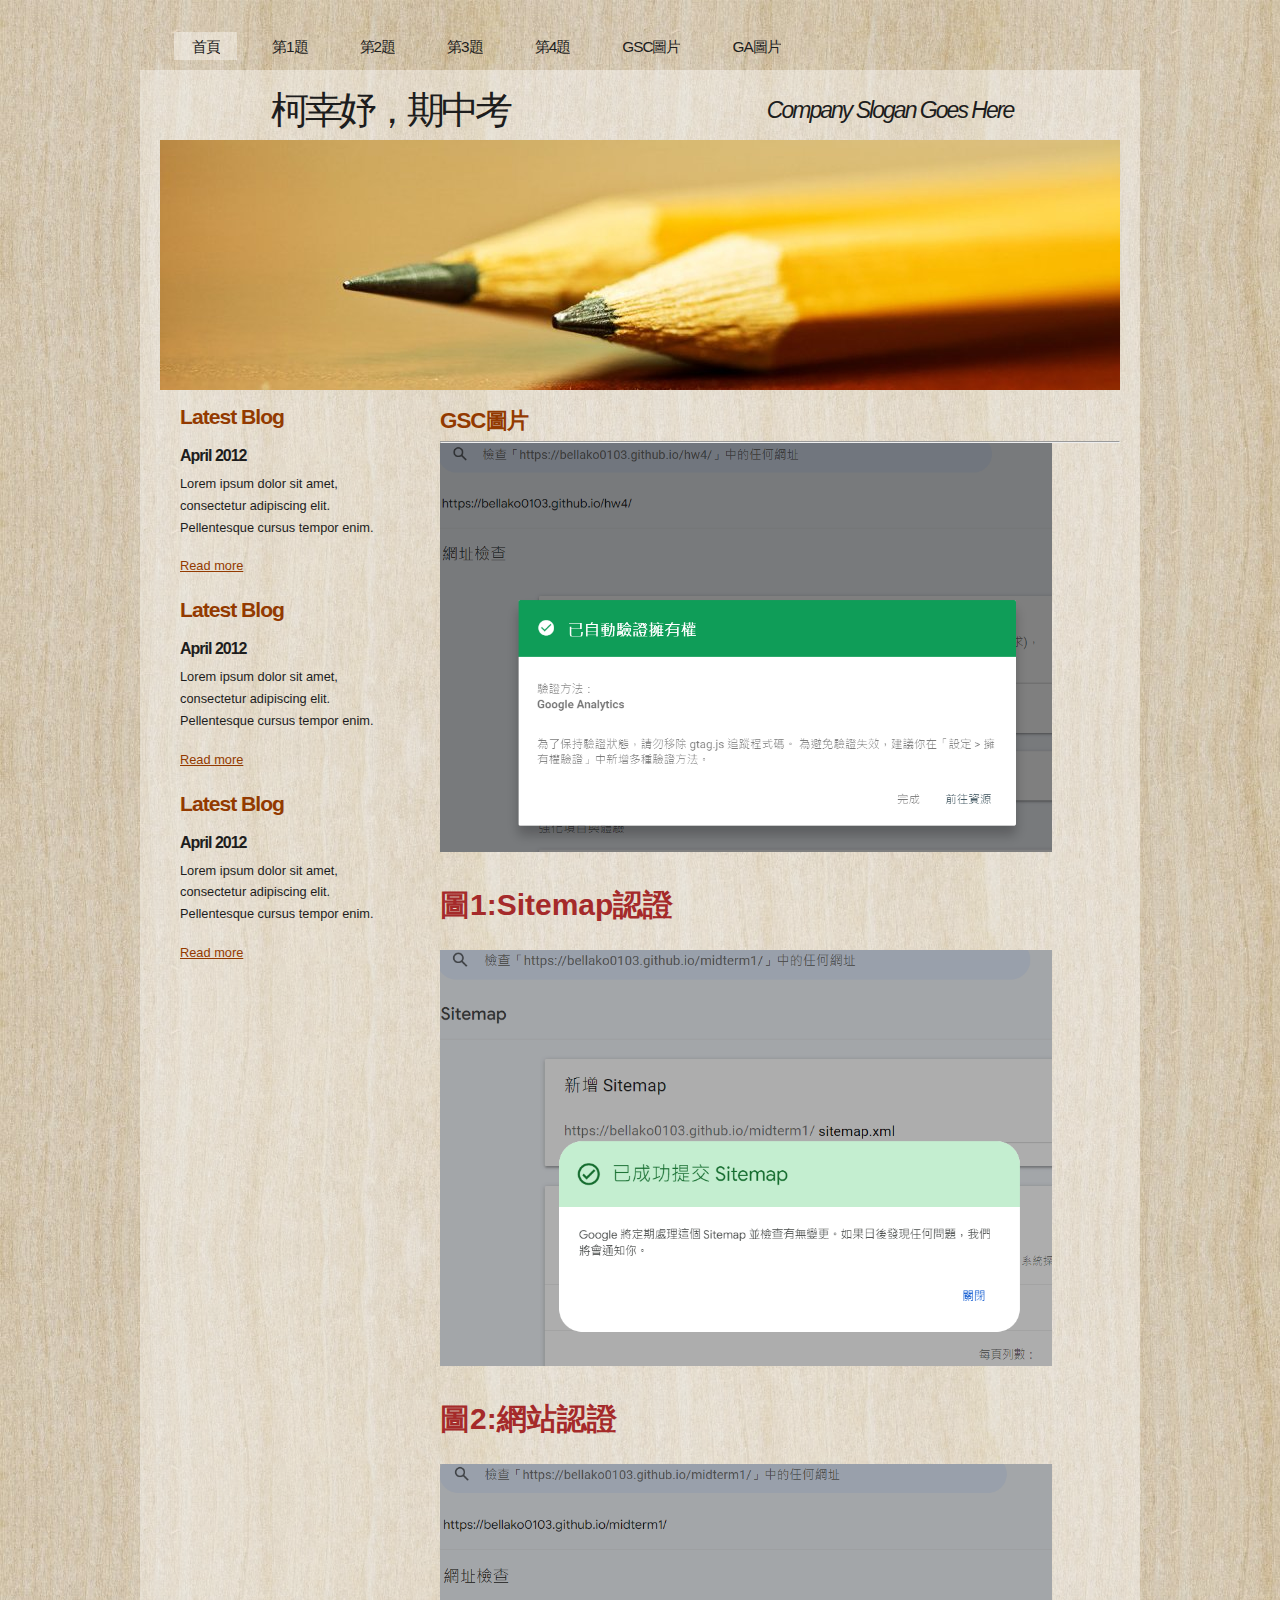
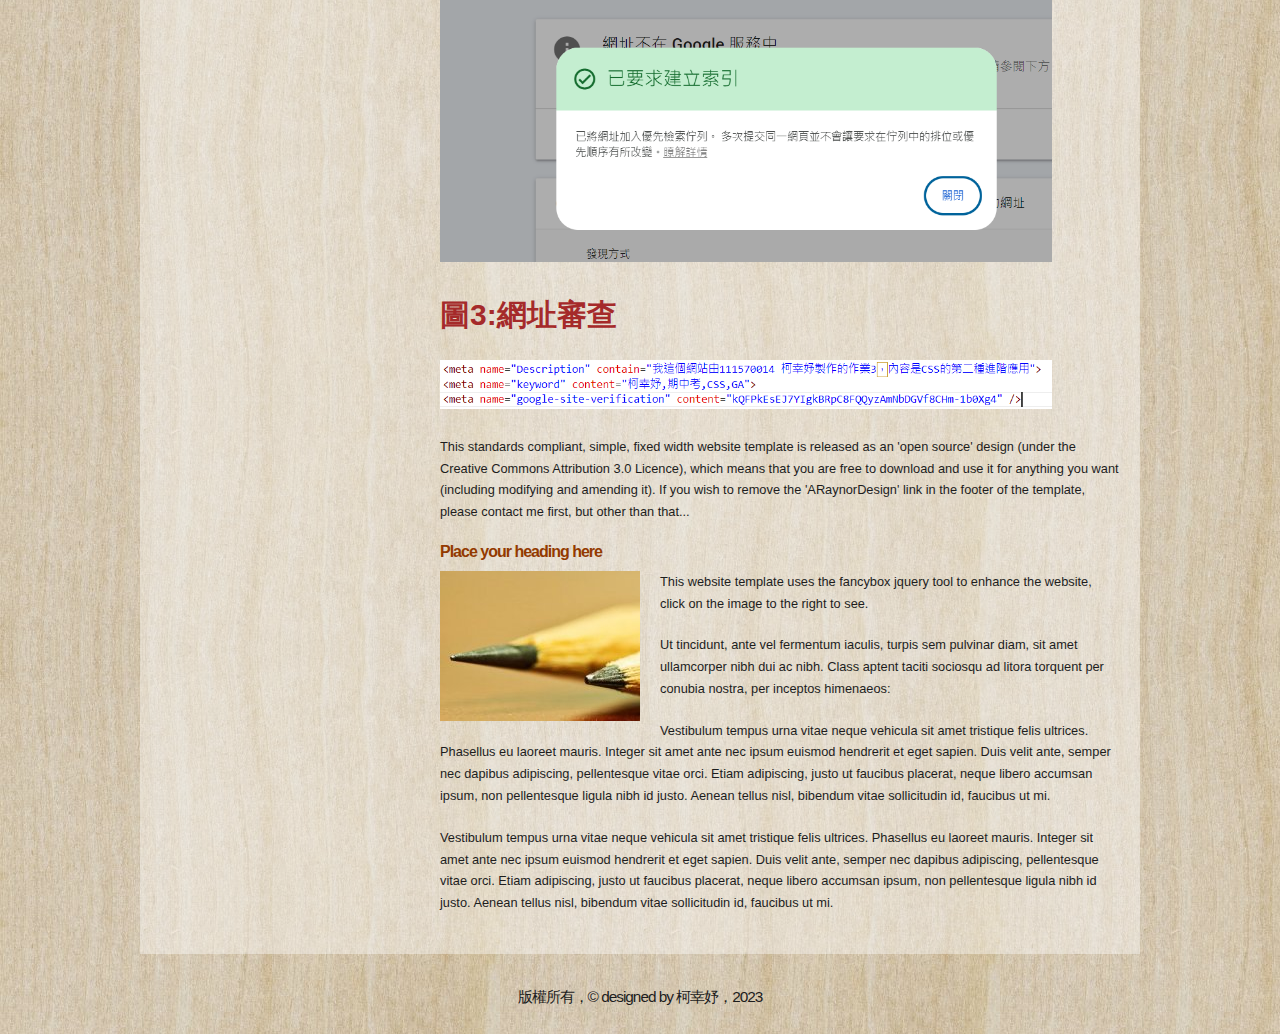
<file: a5.html>
<!DOCTYPE html PUBLIC "-//W3C//DTD XHTML 1.1//EN" "http://www.w3.org/TR/xhtml11/DTD/xhtml11.dtd">
<html xmlns="http://www.w3.org/1999/xhtml" xml:lang="en">

<head>
  <title>111570014經管三柯幸妤</title>
  <meta name="Description" contain="我這個網站由111570014 柯幸妤製作的作業3，內容是CSS的第二種進階應用">
  <meta name="keyword" content="柯幸妤,期中考,CSS,GA">
  <meta name="google-site-verification" content="kQFPkEsEJ7YIgkBRpC8FQQyzAmNbDGVf8CHm-1b0Xg4" />
  <meta http-equiv="content-type" content="text/html; charset=utf-8" />
  <link rel="stylesheet" type="text/css" href="css/style.css" />
  <link rel="stylesheet" type="text/css" href="mystyle.css" />
  <script type="text/javascript" src="js/jquery.min.js"></script>
  <script type="text/javascript" src="js/jquery.easing.min.js"></script>
  <script type="text/javascript" src="js/jquery.lavalamp.min.js"></script>
  <script type="text/javascript">
    $(function() {
      $("#lava_menu").lavaLamp({
        fx: "backout",
        speed: 700
      });
    });
  </script>
    <script type="text/javascript" src="js/jquery.nivo.slider.pack.js"></script>
    <script type="text/javascript">
    $(window).load(function() {
        $('#slider').nivoSlider();
    });
    </script>
<!-- Google tag (gtag.js) -->
<script async src="https://www.googletagmanager.com/gtag/js?id=G-85NYZNQEYB"></script>
<script>
  window.dataLayer = window.dataLayer || [];
  function gtag(){dataLayer.push(arguments);}
  gtag('js', new Date());

  gtag('config', 'G-85NYZNQEYB');
</script>
</head>

<body>
  <div id="main">	
	<div id="menubar">
      <ul class="lavaLampWithImage" id="lava_menu">
        <li class="current"><a href="index.html">首頁</a></li>
        <li><a href="a1.html">第1題</a></li>
        <li><a href="a2.html">第2題</a></li>
        <li><a href="a3.html">第3題</a></li>
        <li><a href="a4.html">第4題</a></li>
        <li><a href="a5.html">GSC圖片</a></li>
        <li><a href="a6.html">GA圖片</a></li>
      </ul>
	</div><!--close menubar-->	    
	<div id="site_content">        	  
	  <div id="header"> 
        <div id="header_name"> 	  
          <h1>柯幸妤，期中考</h1>
        </div><!--close header_name-->	
        <div id="header_slogan"> 		
	      <h2>Company Slogan Goes Here</h2>
		 </div><!--close header_slogan-->	
      </div><!--close header-->	
	  <div id="banner_image">
	    <div id="slider-wrapper">        
          <div id="slider" class="nivoSlider">
            <img src="images/slide1.jpg" alt="" />
            <img src="images/slide2.jpg" alt="" />
		  </div>
		</div><!--close slider-wrapper-->
	  </div><!--close banner_image-->			  
      <div id="content">
        <div class="content_item">
          <h1>GSC圖片</h1>
          <hr>
          <p>
            <img src="images/gs-1.png" width="90%">
          </p>
          <p class="s4">圖1:Sitemap認證</p>
          <p>
            <img src="images/gs-2.png" width="90%">
          </p>
          <p class="s4">圖2:網站認證</p>
          <p>
            <img src="images/gs-3.png" width="90%">
          </p >
          <p class="s4">圖3:網址審查</p>
          <p>
            <img src="images/gs-4.png" width="90%">
          </p>
          <p>This standards compliant, simple, fixed width website template is released as an 'open source' design (under the Creative Commons Attribution 3.0 Licence), which means that you are free to download and use it for anything you want (including modifying and amending it). If you wish to remove the 'ARaynorDesign' link in the footer of the template, please contact me first, but other than that...</p>
          <h3>Place your heading here</h3>
          <div style="width:200px; float:left; padding: 0px 20px 10px 0px;"><img alt="image" src="images/image.jpg" /></div>
          <p>This website template uses the fancybox jquery tool to enhance the website, click on the image to the right to see. </p>
          <p>Ut tincidunt, ante vel fermentum iaculis, turpis sem pulvinar diam, sit amet ullamcorper nibh dui ac nibh. Class aptent taciti sociosqu ad litora torquent per conubia nostra, per inceptos himenaeos:</p>
          <p>Vestibulum tempus urna vitae neque vehicula sit amet tristique felis ultrices. Phasellus eu laoreet mauris. Integer sit amet ante nec ipsum euismod hendrerit et eget sapien. Duis velit ante, semper nec dapibus adipiscing, pellentesque vitae orci. Etiam adipiscing, justo ut faucibus placerat, neque libero accumsan ipsum, non pellentesque ligula nibh id justo. Aenean tellus nisl, bibendum vitae sollicitudin id, faucibus ut mi.</p>
          <p>Vestibulum tempus urna vitae neque vehicula sit amet tristique felis ultrices. Phasellus eu laoreet mauris. Integer sit amet ante nec ipsum euismod hendrerit et eget sapien. Duis velit ante, semper nec dapibus adipiscing, pellentesque vitae orci. Etiam adipiscing, justo ut faucibus placerat, neque libero accumsan ipsum, non pellentesque ligula nibh id justo. Aenean tellus nisl, bibendum vitae sollicitudin id, faucibus ut mi.</p>
		</div><!--close content_item-->	
	      
		<div class="sidebar_container">   		  
		  <div class="sidebar">
            <div class="sidebar_item">
                <h2>Latest Blog</h2>
			    <h4>April 2012</h4>
                <p>Lorem ipsum dolor sit amet, consectetur adipiscing elit. Pellentesque cursus tempor enim.</p>
		          <a href="#">Read more</a>
              </div><!--close sidebar_item--> 
          </div><!--close sidebar-->     		
		  <div class="sidebar">
            <div class="sidebar_item">
              <h2>Latest Blog</h2>
		  	  <h4>April 2012</h4>
              <p>Lorem ipsum dolor sit amet, consectetur adipiscing elit. Pellentesque cursus tempor enim.</p>
		        <a href="#">Read more</a>
            </div><!--close sidebar_item--> 
          </div><!--close sidebar-->  
		  <div class="sidebar">
            <div class="sidebar_item">
              <h2>Latest Blog</h2>
			  <h4>April 2012</h4>
              <p>Lorem ipsum dolor sit amet, consectetur adipiscing elit. Pellentesque cursus tempor enim.</p>
		        <a href="#">Read more</a>
            </div><!--close sidebar_item--> 
          </div><!--close sidebar-->  
        </div><!--close sidebar_container-->	
       <br style="clear:both;" />
      </div><!--close content-->	
    </div><!--close site_content-->	
    <div id="footer">  
      <div id="footer_content">
      <P>版權所有，&copy; designed by 柯幸妤，2023</P>
    </div><!--close footer-->	
  </div><!--close main-->	
</body>
</html>
</file>
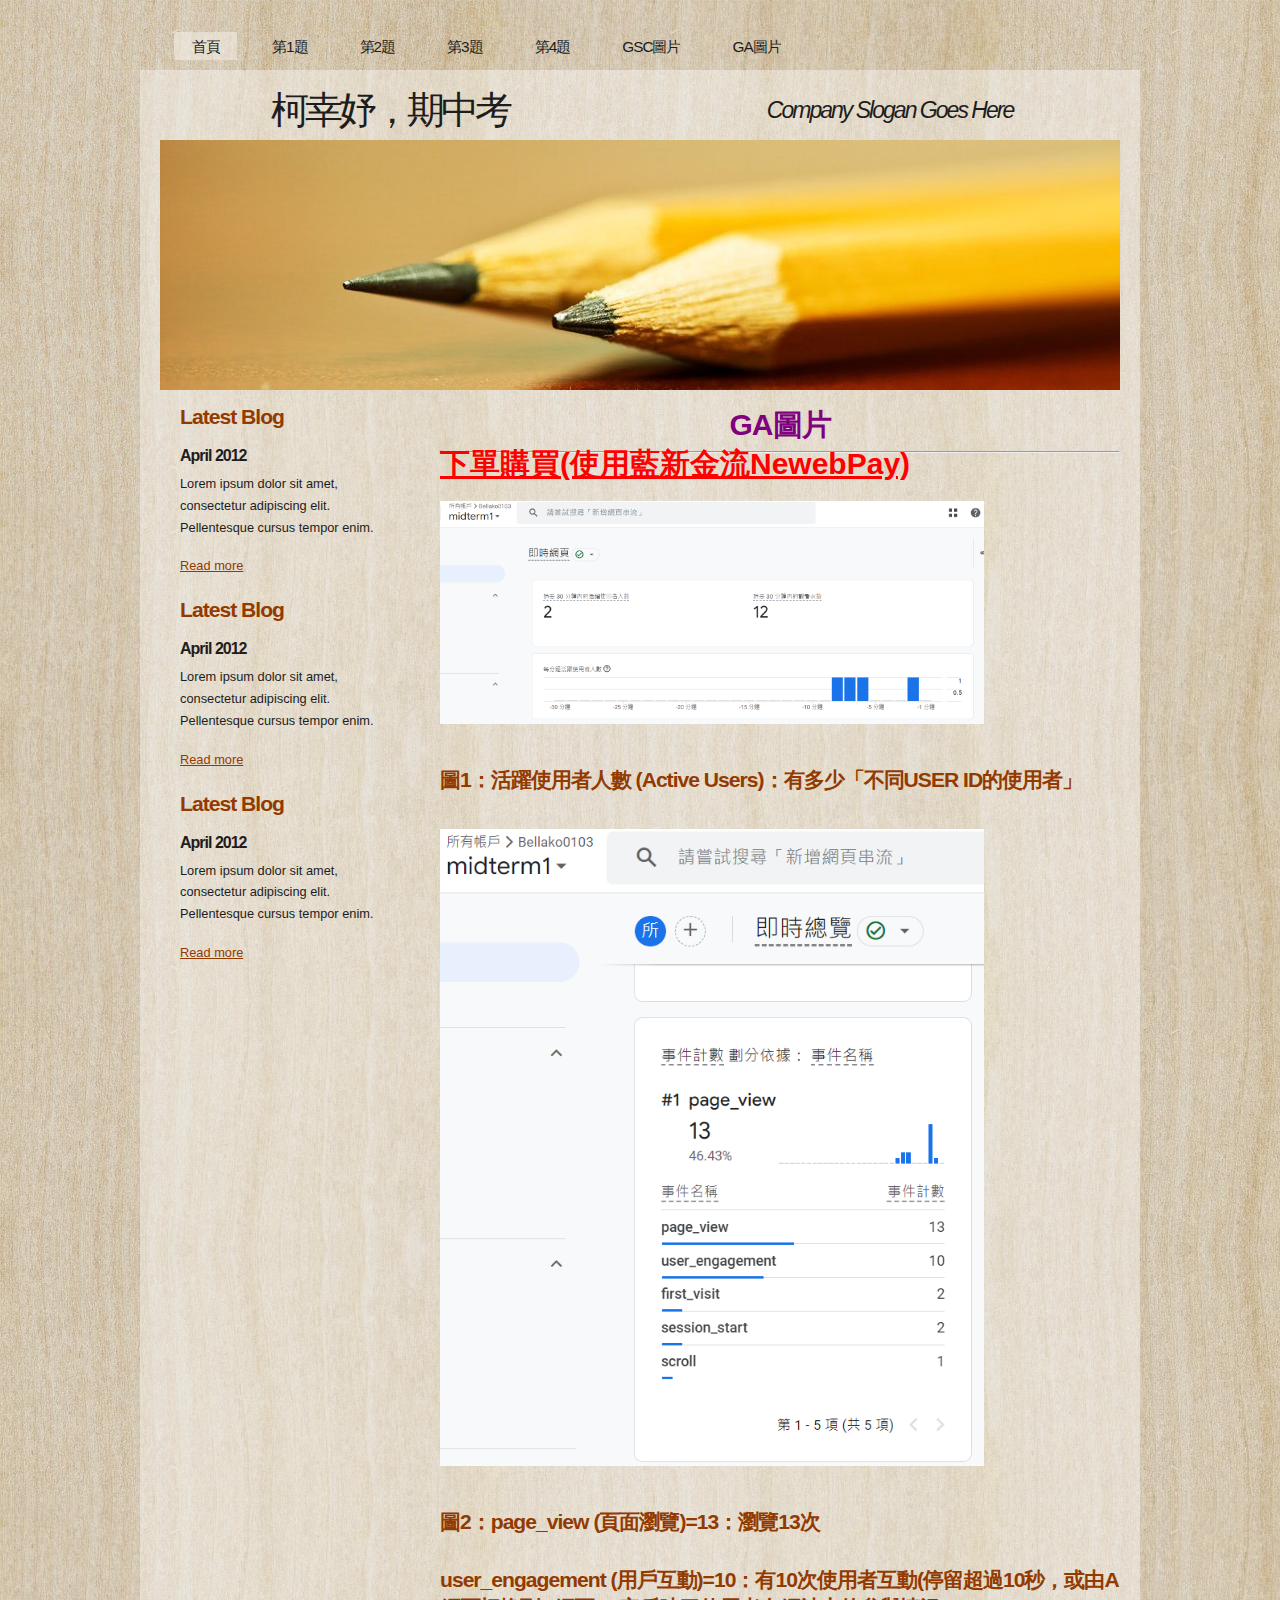
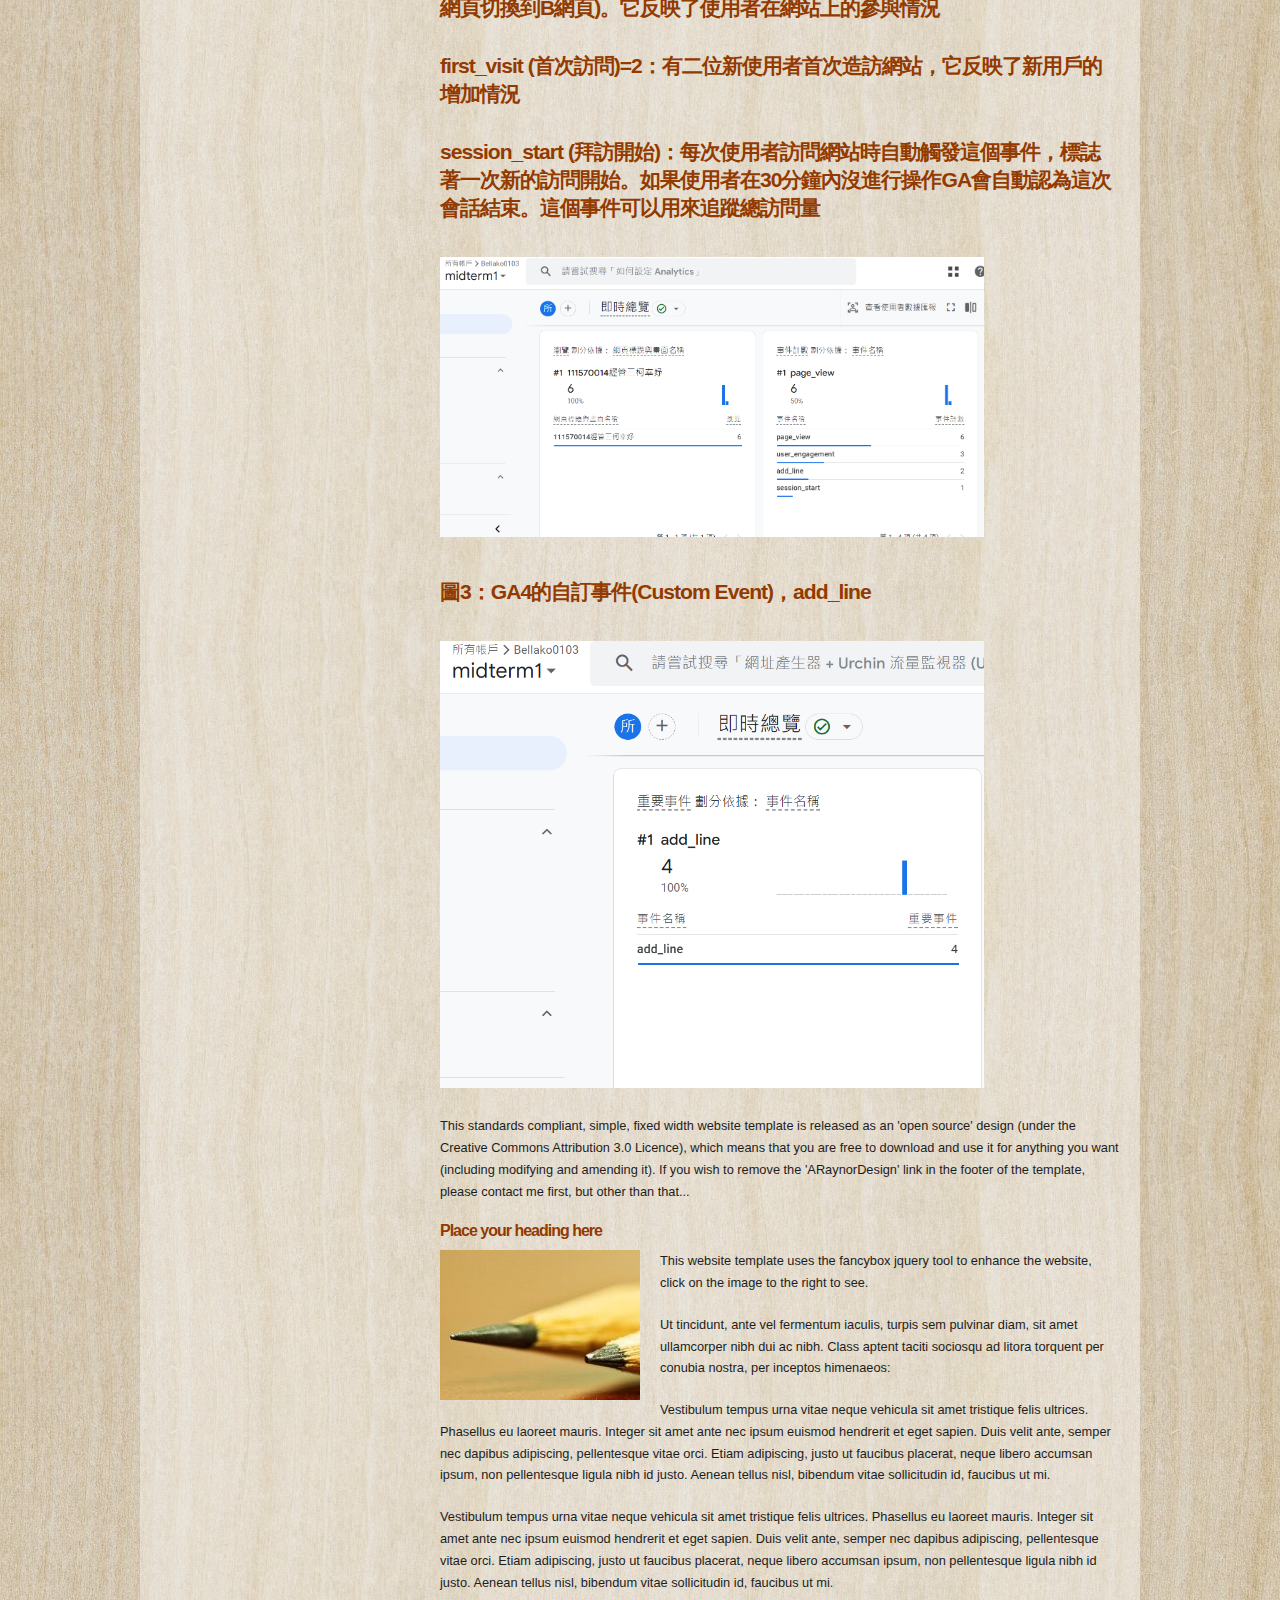
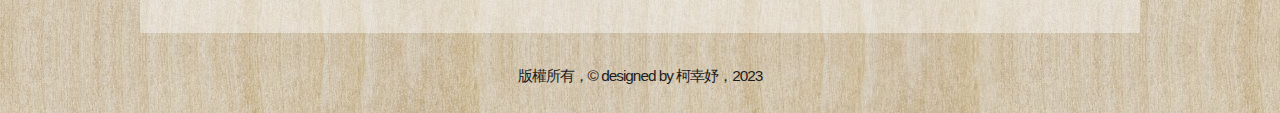
<file: a6.html>
<!DOCTYPE html PUBLIC "-//W3C//DTD XHTML 1.1//EN" "http://www.w3.org/TR/xhtml11/DTD/xhtml11.dtd">
<html xmlns="http://www.w3.org/1999/xhtml" xml:lang="en">

<head>
  <title>111570014經管三柯幸妤</title>
  <meta name="Description" contain="我這個網站由111570014 柯幸妤製作的作業3，內容是CSS的第二種進階應用">
  <meta name="keyword" content="柯幸妤,期中考,CSS,GA">
  <meta name="google-site-verification" content="kQFPkEsEJ7YIgkBRpC8FQQyzAmNbDGVf8CHm-1b0Xg4" />
  <meta http-equiv="content-type" content="text/html; charset=utf-8" />
  <link rel="stylesheet" type="text/css" href="css/style.css" />
  <link rel="stylesheet" type="text/css" href="mystyle.css" />
  <script type="text/javascript" src="js/jquery.min.js"></script>
  <script type="text/javascript" src="js/jquery.easing.min.js"></script>
  <script type="text/javascript" src="js/jquery.lavalamp.min.js"></script>
  <script type="text/javascript">
    $(function() {
      $("#lava_menu").lavaLamp({
        fx: "backout",
        speed: 700
      });
    });
  </script>
    <script type="text/javascript" src="js/jquery.nivo.slider.pack.js"></script>
    <script type="text/javascript">
    $(window).load(function() {
        $('#slider').nivoSlider();
    });
    </script>
<!-- Google tag (gtag.js) -->
<script async src="https://www.googletagmanager.com/gtag/js?id=G-85NYZNQEYB"></script>
<script>
  window.dataLayer = window.dataLayer || [];
  function gtag(){dataLayer.push(arguments);}
  gtag('js', new Date());

  gtag('config', 'G-85NYZNQEYB');
</script>
</head>

<body>
  <div id="main">	
	<div id="menubar">
      <ul class="lavaLampWithImage" id="lava_menu">
        <li class="current"><a href="index.html">首頁</a></li>
        <li><a href="a1.html">第1題</a></li>
        <li><a href="a2.html">第2題</a></li>
        <li><a href="a3.html">第3題</a></li>
        <li><a href="a4.html">第4題</a></li>
        <li><a href="a5.html">GSC圖片</a></li>
        <li><a href="a6.html">GA圖片</a></li>
      </ul>
	</div><!--close menubar-->	    
	<div id="site_content">        	  
	  <div id="header"> 
        <div id="header_name"> 	  
          <h1>柯幸妤，期中考</h1>
        </div><!--close header_name-->	
        <div id="header_slogan"> 		
	      <h2>Company Slogan Goes Here</h2>
		 </div><!--close header_slogan-->	
      </div><!--close header-->	
	  <div id="banner_image">
	    <div id="slider-wrapper">        
          <div id="slider" class="nivoSlider">
            <img src="images/slide1.jpg" alt="" />
            <img src="images/slide2.jpg" alt="" />
		  </div>
		</div><!--close slider-wrapper-->
	  </div><!--close banner_image-->			  
      <div id="content">
        <div class="content_item">
          <h1 class="s1">GA圖片</h1>
          <hr>
          <p>
            <a class="s2" href="https://www.newebpay.com/website/Page/content/service_creditcard" target="_blank">下單購買(使用藍新金流NewebPay)</a>
          </p>
          <p>
            <img src="images/ga-1.png" width="80%">
            <h2>圖1：活躍使用者人數 (Active Users)：有多少「不同USER ID的使用者」</h2>
        </p>
        <p>
            <img src="images/ga-2.png" width="80%">
            <h2>圖2：page_view (頁面瀏覽)=13：瀏覽13次</h3>
            <h2>user_engagement (用戶互動)=10：有10次使用者互動(停留超過10秒，或由A網頁切換到B網頁)。它反映了使用者在網站上的參與情況</h2>
            <h2>first_visit (首次訪問)=2：有二位新使用者首次造訪網站，它反映了新用戶的增加情況</h2>
            <h2>session_start (拜訪開始)：每次使用者訪問網站時自動觸發這個事件，標誌著一次新的訪問開始。如果使用者在30分鐘內沒進行操作GA會自動認為這次會話結束。這個事件可以用來追蹤總訪問量</h2>
        </p>
        <p>
            <img src="images/ga-3.png" width="80%">
            <h2>圖3：GA4的自訂事件(Custom Event)，add_line</h2>
        </p>
        <p>
            <img src="images/ga-4.png" width="80%">
        </p>
          <p>This standards compliant, simple, fixed width website template is released as an 'open source' design (under the Creative Commons Attribution 3.0 Licence), which means that you are free to download and use it for anything you want (including modifying and amending it). If you wish to remove the 'ARaynorDesign' link in the footer of the template, please contact me first, but other than that...</p>
          <h3>Place your heading here</h3>
          <div style="width:200px; float:left; padding: 0px 20px 10px 0px;"><img alt="image" src="images/image.jpg" /></div>
          <p>This website template uses the fancybox jquery tool to enhance the website, click on the image to the right to see. </p>
          <p>Ut tincidunt, ante vel fermentum iaculis, turpis sem pulvinar diam, sit amet ullamcorper nibh dui ac nibh. Class aptent taciti sociosqu ad litora torquent per conubia nostra, per inceptos himenaeos:</p>
          <p>Vestibulum tempus urna vitae neque vehicula sit amet tristique felis ultrices. Phasellus eu laoreet mauris. Integer sit amet ante nec ipsum euismod hendrerit et eget sapien. Duis velit ante, semper nec dapibus adipiscing, pellentesque vitae orci. Etiam adipiscing, justo ut faucibus placerat, neque libero accumsan ipsum, non pellentesque ligula nibh id justo. Aenean tellus nisl, bibendum vitae sollicitudin id, faucibus ut mi.</p>
          <p>Vestibulum tempus urna vitae neque vehicula sit amet tristique felis ultrices. Phasellus eu laoreet mauris. Integer sit amet ante nec ipsum euismod hendrerit et eget sapien. Duis velit ante, semper nec dapibus adipiscing, pellentesque vitae orci. Etiam adipiscing, justo ut faucibus placerat, neque libero accumsan ipsum, non pellentesque ligula nibh id justo. Aenean tellus nisl, bibendum vitae sollicitudin id, faucibus ut mi.</p>
		</div><!--close content_item-->	
	      
		<div class="sidebar_container">   		  
		  <div class="sidebar">
            <div class="sidebar_item">
                <h2>Latest Blog</h2>
			    <h4>April 2012</h4>
                <p>Lorem ipsum dolor sit amet, consectetur adipiscing elit. Pellentesque cursus tempor enim.</p>
		          <a href="#">Read more</a>
              </div><!--close sidebar_item--> 
          </div><!--close sidebar-->     		
		  <div class="sidebar">
            <div class="sidebar_item">
              <h2>Latest Blog</h2>
		  	  <h4>April 2012</h4>
              <p>Lorem ipsum dolor sit amet, consectetur adipiscing elit. Pellentesque cursus tempor enim.</p>
		        <a href="#">Read more</a>
            </div><!--close sidebar_item--> 
          </div><!--close sidebar-->  
		  <div class="sidebar">
            <div class="sidebar_item">
              <h2>Latest Blog</h2>
			  <h4>April 2012</h4>
              <p>Lorem ipsum dolor sit amet, consectetur adipiscing elit. Pellentesque cursus tempor enim.</p>
		        <a href="#">Read more</a>
            </div><!--close sidebar_item--> 
          </div><!--close sidebar-->  
        </div><!--close sidebar_container-->	
       <br style="clear:both;" />
      </div><!--close content-->	
    </div><!--close site_content-->	
    <div id="footer">  
      <div id="footer_content">
      <P>版權所有，&copy; designed by 柯幸妤，2023</P>
    </div><!--close footer-->	
  </div><!--close main-->	
</body>
</html>
</file>
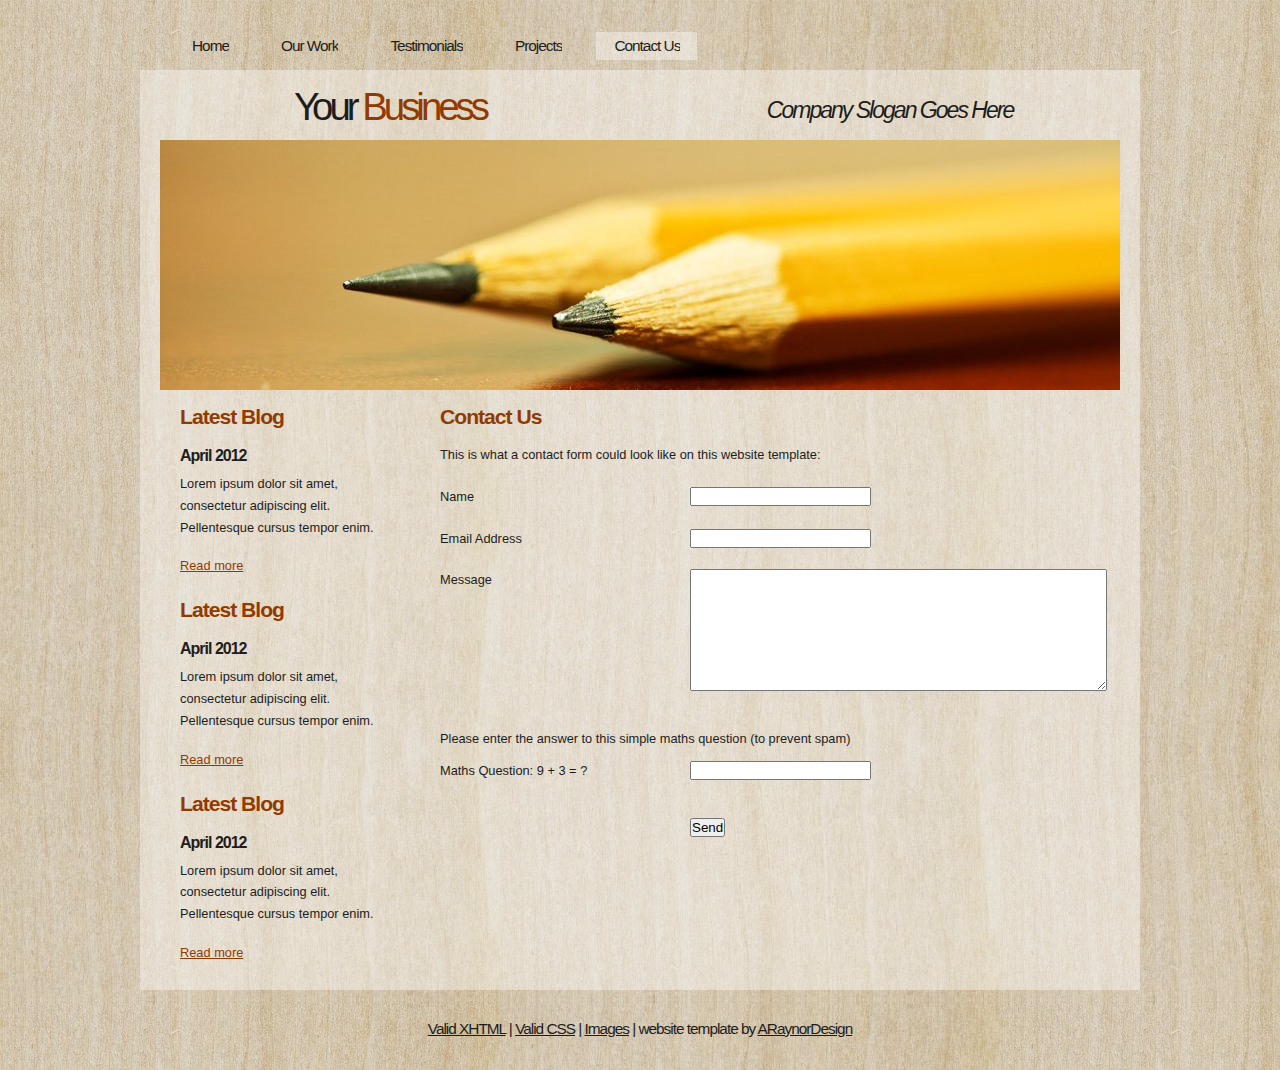
<file: contact.html>
<!DOCTYPE html PUBLIC "-//W3C//DTD XHTML 1.1//EN" "http://www.w3.org/TR/xhtml11/DTD/xhtml11.dtd">
<html xmlns="http://www.w3.org/1999/xhtml" xml:lang="en">

<head>
  <title>ARaynorDesign Template</title>
  <meta name="description" content="free website template" />
  <meta name="keywords" content="enter your keywords here" />
  <meta http-equiv="content-type" content="text/html; charset=utf-8" />
  <link rel="stylesheet" type="text/css" href="css/style.css" />
  <script type="text/javascript" src="js/jquery.min.js"></script>
  <script type="text/javascript" src="js/jquery.easing.min.js"></script>
  <script type="text/javascript" src="js/jquery.lavalamp.min.js"></script>
  <script type="text/javascript">
    $(function() {
      $("#lava_menu").lavaLamp({
        fx: "backout",
        speed: 700
      });
    });
  </script>
    <script type="text/javascript" src="js/jquery.nivo.slider.pack.js"></script>
    <script type="text/javascript">
    $(window).load(function() {
        $('#slider').nivoSlider();
    });
    </script>
</head>

<body>
  <div id="main">
	<div id="menubar">
      <ul class="lavaLampWithImage" id="lava_menu">
        <li><a href="index.html">Home</a></li>
        <li><a href="ourwork.html">Our Work</a></li>
        <li><a href="testimonials.html">Testimonials</a></li>
        <li><a href="projects.html">Projects</a></li>
        <li class="current"><a href="contact.html">Contact Us</a></li>
      </ul>
	</div><!--close menubar-->	    
	<div id="site_content">        	  
	  <div id="header"> 
        <div id="header_name"> 	  
          <h1>Your <span>Business</span></h1>
        </div><!--close header_name-->	
        <div id="header_slogan"> 		
	      <h2>Company Slogan Goes Here</h2>
		 </div><!--close header_slogan-->	
      </div><!--close header-->	
	  <div id="banner_image">
	    <div id="slider-wrapper">        
          <div id="slider" class="nivoSlider">
            <img src="images/slide1.jpg" alt="" />
            <img src="images/slide2.jpg" alt="" />
		  </div>
		</div><!--close slider-wrapper-->
	  </div><!--close banner_image-->	
      <div id="content">
        <div class="clear"></div>
        <div class="content_item">
          <h2>Contact Us</h2>
          <p>This is what a contact form could look like on this website template:</p>
          <div style="width:170px; float:left;"><p>Name</p></div>
	      <div style="width:430px; float:right;"><p><input class="contact" type="text" name="your_name" value="" /></p></div>
          <div style="width:170px; float:left;"><p>Email Address</p></div>
		  <div style="width:430px; float:right;"><p><input class="contact" type="text" name="your_email" value="" /></p></div>
          <div style="width:170px; float:left;"><p>Message</p></div>
	      <div style="width:430px; float:right;"><p><textarea class="contact textarea" rows="8" cols="50" name="your_message"></textarea></p></div>
          <br style="clear:both;" />
          <p style="padding: 10px 0 10px 0;">Please enter the answer to this simple maths question (to prevent spam)</p>
          <div style="width:170px; float:left;"><p>Maths Question: 9 + 3 = ?</p></div>
	      <div style="width:430px; float:right;"><p><input type="text" name="user_answer" class="contact" /><input type="hidden" name="answer" value="4d76fe9775" /></p></div>
          <div style="width:430px; float:right;"><p style="padding-top: 15px"><input class="submit" type="submit" name="contact_submitted" value="Send" /></p></div>
        </div><!--close content_item-->
	    
		  <div class="sidebar_container">  	  
		    <div class="sidebar">
              <div class="sidebar_item">
                <h2>Latest Blog</h2>
			    <h4>April 2012</h4>
                <p>Lorem ipsum dolor sit amet, consectetur adipiscing elit. Pellentesque cursus tempor enim.</p>
		          <a href="#">Read more</a>
              </div><!--close sidebar_item--> 
            </div><!--close sidebar-->     		
		    <div class="sidebar">
              <div class="sidebar_item">
                <h2>Latest Blog</h2>
		  	    <h4>April 2012</h4>
                <p>Lorem ipsum dolor sit amet, consectetur adipiscing elit. Pellentesque cursus tempor enim.</p>
		          <a href="#">Read more</a>
              </div><!--close sidebar_item--> 
            </div><!--close sidebar-->  
		    <div class="sidebar">
              <div class="sidebar_item">
                <h2>Latest Blog</h2>
			    <h4>April 2012</h4>
                <p>Lorem ipsum dolor sit amet, consectetur adipiscing elit. Pellentesque cursus tempor enim.</p>
		          <a href="#">Read more</a>
              </div><!--close sidebar_item--> 
            </div><!--close sidebar-->  
           </div><!--close sidebar_container-->	
         <br style="clear:both;" />
      </div><!--close content-->	
    </div><!--close site_content-->	
    <div id="footer">  
	  <div id="footer_content">
        <a href="http://validator.w3.org/check?uri=referer">Valid XHTML</a> | <a href="http://jigsaw.w3.org/css-validator/check/referer">Valid CSS</a> | <a href="http://fotogrph.com/">Images</a> | website template by <a href="http://www.araynordesign.co.uk">ARaynorDesign</a>
      </div><!--close footer_content-->	
    </div><!--close footer-->	
  </div><!--close main-->	
</body>
</html>
</file>
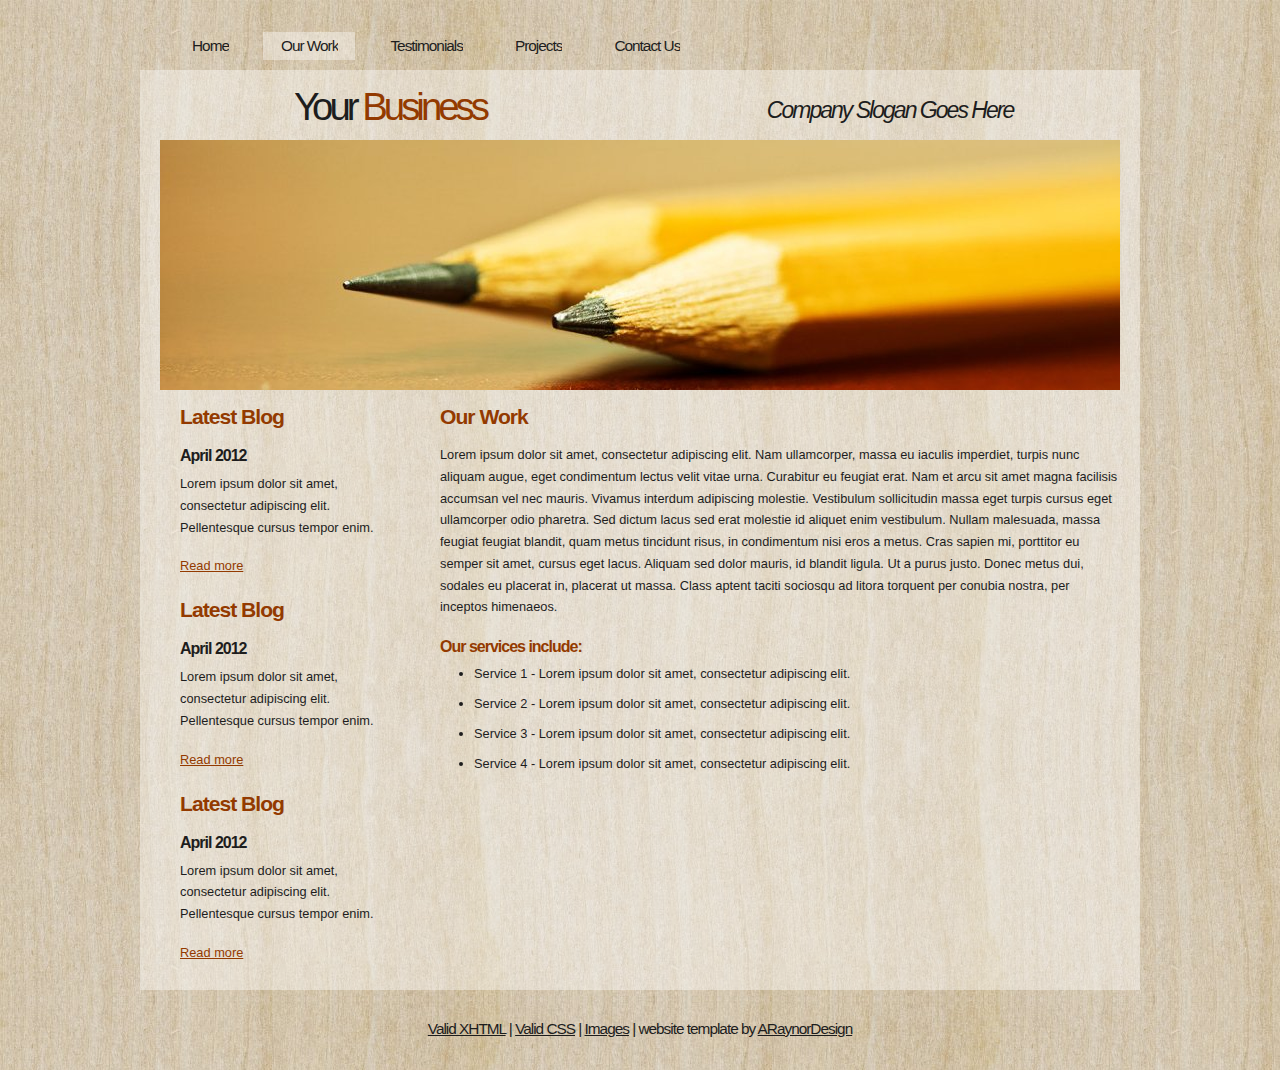
<file: ourwork.html>
<!DOCTYPE html PUBLIC "-//W3C//DTD XHTML 1.1//EN" "http://www.w3.org/TR/xhtml11/DTD/xhtml11.dtd">
<html xmlns="http://www.w3.org/1999/xhtml" xml:lang="en">

<head>
  <title>ARaynorDesign Template</title>
  <meta name="description" content="free website template" />
  <meta name="keywords" content="enter your keywords here" />
  <meta http-equiv="content-type" content="text/html; charset=utf-8" />
  <link rel="stylesheet" type="text/css" href="css/style.css" />
  <script type="text/javascript" src="js/jquery.min.js"></script>
  <script type="text/javascript" src="js/jquery.easing.min.js"></script>
  <script type="text/javascript" src="js/jquery.lavalamp.min.js"></script>
  <script type="text/javascript">
    $(function() {
      $("#lava_menu").lavaLamp({
        fx: "backout",
        speed: 700
      });
    });
  </script>
    <script type="text/javascript" src="js/jquery.nivo.slider.pack.js"></script>
    <script type="text/javascript">
    $(window).load(function() {
        $('#slider').nivoSlider();
    });
    </script>
</head>

<body>
  <div id="main">
	<div id="menubar">
      <ul class="lavaLampWithImage" id="lava_menu">
        <li><a href="index.html">Home</a></li>
        <li class="current"><a href="ourwork.html">Our Work</a></li>
        <li><a href="testimonials.html">Testimonials</a></li>
        <li><a href="projects.html">Projects</a></li>
        <li><a href="contact.html">Contact Us</a></li>
      </ul>
	</div><!--close menubar-->	    
	<div id="site_content">        	  
	  <div id="header"> 
        <div id="header_name"> 	  
          <h1>Your <span>Business</span></h1>
        </div><!--close header_name-->	
        <div id="header_slogan"> 		
	      <h2>Company Slogan Goes Here</h2>
		 </div><!--close header_slogan-->	
      </div><!--close header-->	
	  <div id="banner_image">
	    <div id="slider-wrapper">        
          <div id="slider" class="nivoSlider">
            <img src="images/slide1.jpg" alt="" />
            <img src="images/slide2.jpg" alt="" />
		  </div>
		</div><!--close slider-wrapper-->
	  </div><!--close banner_image-->		
      <div id="content">
        <div class="content_item">
          <h2>Our Work</h2>
	      <p>Lorem ipsum dolor sit amet, consectetur adipiscing elit. Nam ullamcorper, massa eu iaculis imperdiet, turpis nunc aliquam augue, eget condimentum lectus velit vitae urna. Curabitur eu feugiat erat. Nam et arcu sit amet magna facilisis accumsan vel nec mauris. Vivamus interdum adipiscing molestie. Vestibulum sollicitudin massa eget turpis cursus eget ullamcorper odio pharetra. Sed dictum lacus sed erat molestie id aliquet enim vestibulum. Nullam malesuada, massa feugiat feugiat blandit, quam metus tincidunt risus, in condimentum nisi eros a metus. Cras sapien mi, porttitor eu semper sit amet, cursus eget lacus. Aliquam sed dolor mauris, id blandit ligula. Ut a purus justo. Donec metus dui, sodales eu placerat in, placerat ut massa. Class aptent taciti sociosqu ad litora torquent per conubia nostra, per inceptos himenaeos.</p>
          <h3>Our services include:</h3>
    	    <ul>
   			  <li>Service 1 - Lorem ipsum dolor sit amet, consectetur adipiscing elit.</li>
    	  	  <li>Service 2 - Lorem ipsum dolor sit amet, consectetur adipiscing elit.</li>
   			  <li>Service 3 - Lorem ipsum dolor sit amet, consectetur adipiscing elit.</li>
   			  <li>Service 4 - Lorem ipsum dolor sit amet, consectetur adipiscing elit.</li>
   		    </ul>
		</div><!--close content_item-->
	      
		  <div class="sidebar_container">  		  
		    <div class="sidebar">
              <div class="sidebar_item">
                <h2>Latest Blog</h2>
			    <h4>April 2012</h4>
                <p>Lorem ipsum dolor sit amet, consectetur adipiscing elit. Pellentesque cursus tempor enim.</p>
		          <a href="#">Read more</a>
              </div><!--close sidebar_item--> 
            </div><!--close sidebar-->     		
		    <div class="sidebar">
              <div class="sidebar_item">
                <h2>Latest Blog</h2>
		  	    <h4>April 2012</h4>
                <p>Lorem ipsum dolor sit amet, consectetur adipiscing elit. Pellentesque cursus tempor enim.</p>
		          <a href="#">Read more</a>
              </div><!--close sidebar_item--> 
            </div><!--close sidebar-->  
		    <div class="sidebar">
              <div class="sidebar_item">
                <h2>Latest Blog</h2>
			    <h4>April 2012</h4>
                <p>Lorem ipsum dolor sit amet, consectetur adipiscing elit. Pellentesque cursus tempor enim.</p>
		          <a href="#">Read more</a>
              </div><!--close sidebar_item--> 
            </div><!--close sidebar-->  
           </div><!--close sidebar_container-->	
           <br style="clear:both;" />
        </div><!--close content-->	
    </div><!--close site_content-->	
    <div id="footer">  
	  <div id="footer_content">
        <a href="http://validator.w3.org/check?uri=referer">Valid XHTML</a> | <a href="http://jigsaw.w3.org/css-validator/check/referer">Valid CSS</a> | <a href="http://fotogrph.com/">Images</a> | website template by <a href="http://www.araynordesign.co.uk">ARaynorDesign</a>
      </div><!--close footer_content-->	
    </div><!--close footer-->	
  </div><!--close main-->	
</body>
</html>
</file>
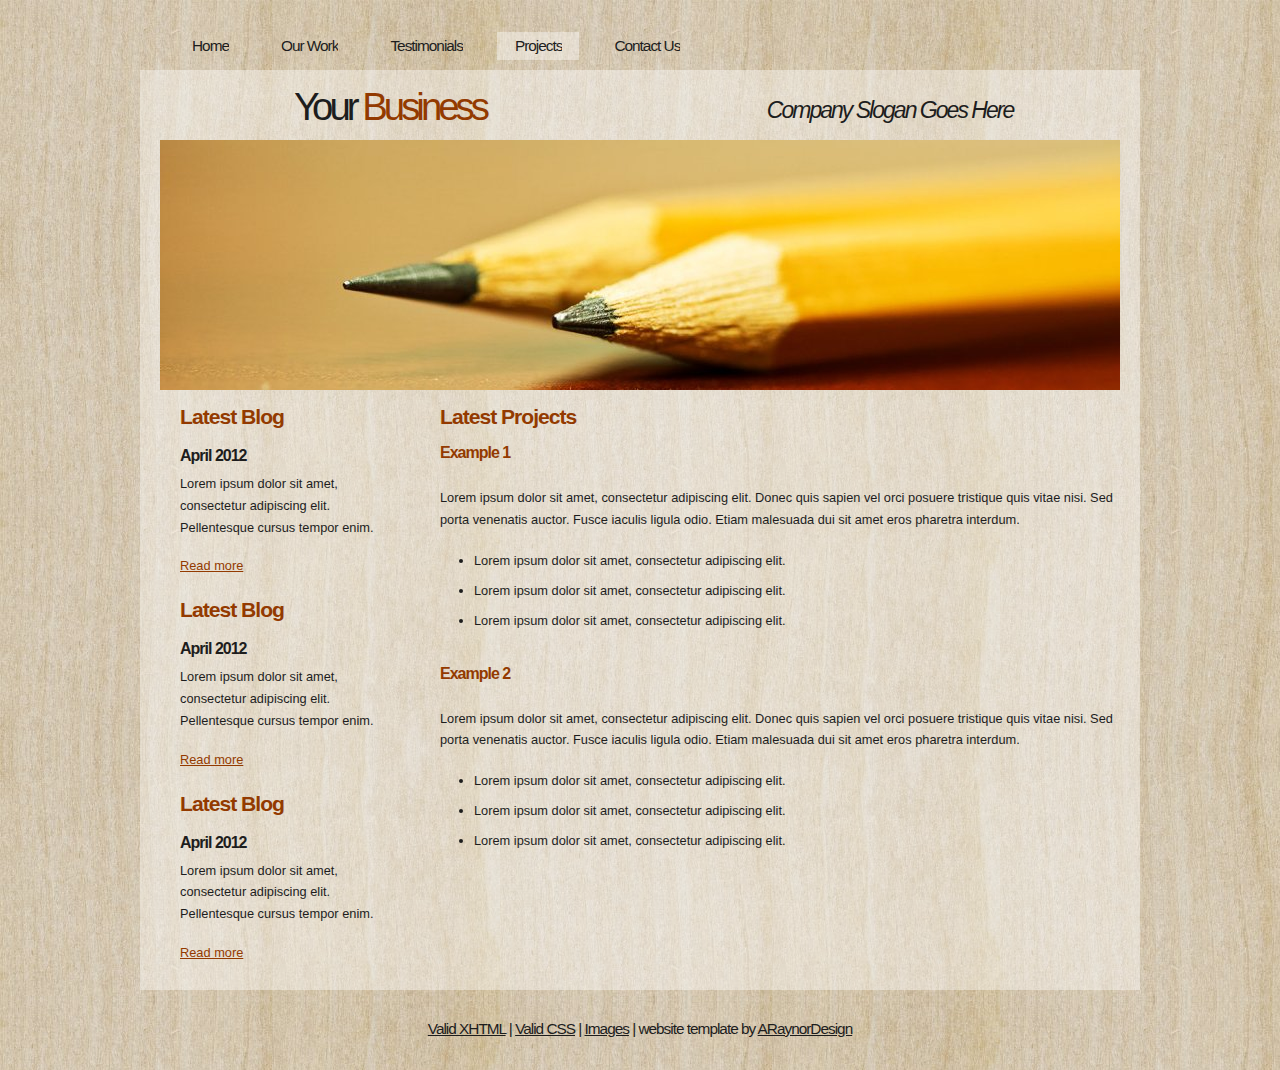
<file: projects.html>
<!DOCTYPE html PUBLIC "-//W3C//DTD XHTML 1.1//EN" "http://www.w3.org/TR/xhtml11/DTD/xhtml11.dtd">
<html xmlns="http://www.w3.org/1999/xhtml" xml:lang="en">

<head>
  <title>ARaynorDesign Template</title>
  <meta name="description" content="free website template" />
  <meta name="keywords" content="enter your keywords here" />
  <meta http-equiv="content-type" content="text/html; charset=utf-8" />
  <link rel="stylesheet" type="text/css" href="css/style.css" />
  <script type="text/javascript" src="js/jquery.min.js"></script>
  <script type="text/javascript" src="js/jquery.easing.min.js"></script>
  <script type="text/javascript" src="js/jquery.lavalamp.min.js"></script>
  <script type="text/javascript">
    $(function() {
      $("#lava_menu").lavaLamp({
        fx: "backout",
        speed: 700
      });
    });
  </script>
    <script type="text/javascript" src="js/jquery.nivo.slider.pack.js"></script>
    <script type="text/javascript">
    $(window).load(function() {
        $('#slider').nivoSlider();
    });
    </script>
</head>

<body>
  <div id="main">
	<div id="menubar">
      <ul class="lavaLampWithImage" id="lava_menu">
        <li><a href="index.html">Home</a></li>
        <li><a href="ourwork.html">Our Work</a></li>
        <li><a href="testimonials.html">Testimonials</a></li>
        <li class="current"><a href="projects.html">Projects</a></li>
        <li><a href="contact.html">Contact Us</a></li>
      </ul>
	</div><!--close menubar-->	    
	<div id="site_content">        	  
	  <div id="header"> 
        <div id="header_name"> 	  
          <h1>Your <span>Business</span></h1>
        </div><!--close header_name-->	
        <div id="header_slogan"> 		
	      <h2>Company Slogan Goes Here</h2>
		 </div><!--close header_slogan-->	
      </div><!--close header-->	
	  <div id="banner_image">
	    <div id="slider-wrapper">        
          <div id="slider" class="nivoSlider">
            <img src="images/slide1.jpg" alt="" />
            <img src="images/slide2.jpg" alt="" />
		  </div>
		</div><!--close slider-wrapper-->
	  </div><!--close banner_image-->		
      <div id="content">
        <div class="content_item">
          <h2>Latest Projects</h2>
		  <h3>Example 1</h3>
          <br/>
		  <p>Lorem ipsum dolor sit amet, consectetur adipiscing elit. Donec quis sapien vel orci posuere tristique quis vitae nisi. Sed porta venenatis auctor. Fusce iaculis ligula odio. Etiam malesuada dui sit amet eros pharetra interdum.</p>
            <ul>
              <li>Lorem ipsum dolor sit amet, consectetur adipiscing elit.</li>
              <li>Lorem ipsum dolor sit amet, consectetur adipiscing elit.</li>
              <li>Lorem ipsum dolor sit amet, consectetur adipiscing elit.</li>
            </ul>
		    <br style="clear:both" />
          
		    <h3>Example 2</h3>
            <br/>
		  	<p>Lorem ipsum dolor sit amet, consectetur adipiscing elit. Donec quis sapien vel orci posuere tristique quis vitae nisi. Sed porta venenatis auctor. Fusce iaculis ligula odio. Etiam malesuada dui sit amet eros pharetra interdum.</p>
            <ul>
              <li>Lorem ipsum dolor sit amet, consectetur adipiscing elit.</li>
              <li>Lorem ipsum dolor sit amet, consectetur adipiscing elit.</li>
              <li>Lorem ipsum dolor sit amet, consectetur adipiscing elit.</li>
            </ul>
	      <br style="clear:both" />
	      <p>&nbsp;</p>
		</div><!--close content_item-->
	    
		  <div class="sidebar_container">   		  
		    <div class="sidebar">
              <div class="sidebar_item">
                <h2>Latest Blog</h2>
			    <h4>April 2012</h4>
                <p>Lorem ipsum dolor sit amet, consectetur adipiscing elit. Pellentesque cursus tempor enim.</p>
		          <a href="#">Read more</a>
              </div><!--close sidebar_item--> 
            </div><!--close sidebar-->     		
		    <div class="sidebar">
              <div class="sidebar_item">
                <h2>Latest Blog</h2>
		  	    <h4>April 2012</h4>
                <p>Lorem ipsum dolor sit amet, consectetur adipiscing elit. Pellentesque cursus tempor enim.</p>
		          <a href="#">Read more</a>
              </div><!--close sidebar_item--> 
            </div><!--close sidebar-->  
		    <div class="sidebar">
              <div class="sidebar_item">
                <h2>Latest Blog</h2>
			    <h4>April 2012</h4>
                <p>Lorem ipsum dolor sit amet, consectetur adipiscing elit. Pellentesque cursus tempor enim.</p>
		          <a href="#">Read more</a>
              </div><!--close sidebar_item--> 
            </div><!--close sidebar-->  
           </div><!--close sidebar_container-->	
           <br style="clear:both;" />
        </div><!--close content-->	
      </div><!--close site_content-->	
    <div id="footer">  
	  <div id="footer_content">
        <a href="http://validator.w3.org/check?uri=referer">Valid XHTML</a> | <a href="http://jigsaw.w3.org/css-validator/check/referer">Valid CSS</a> | <a href="http://fotogrph.com/">Images</a> | website template by <a href="http://www.araynordesign.co.uk">ARaynorDesign</a>
      </div><!--close footer_content-->	
    </div><!--close footer-->	
  </div><!--close main-->	
</body>
</html>
</file>
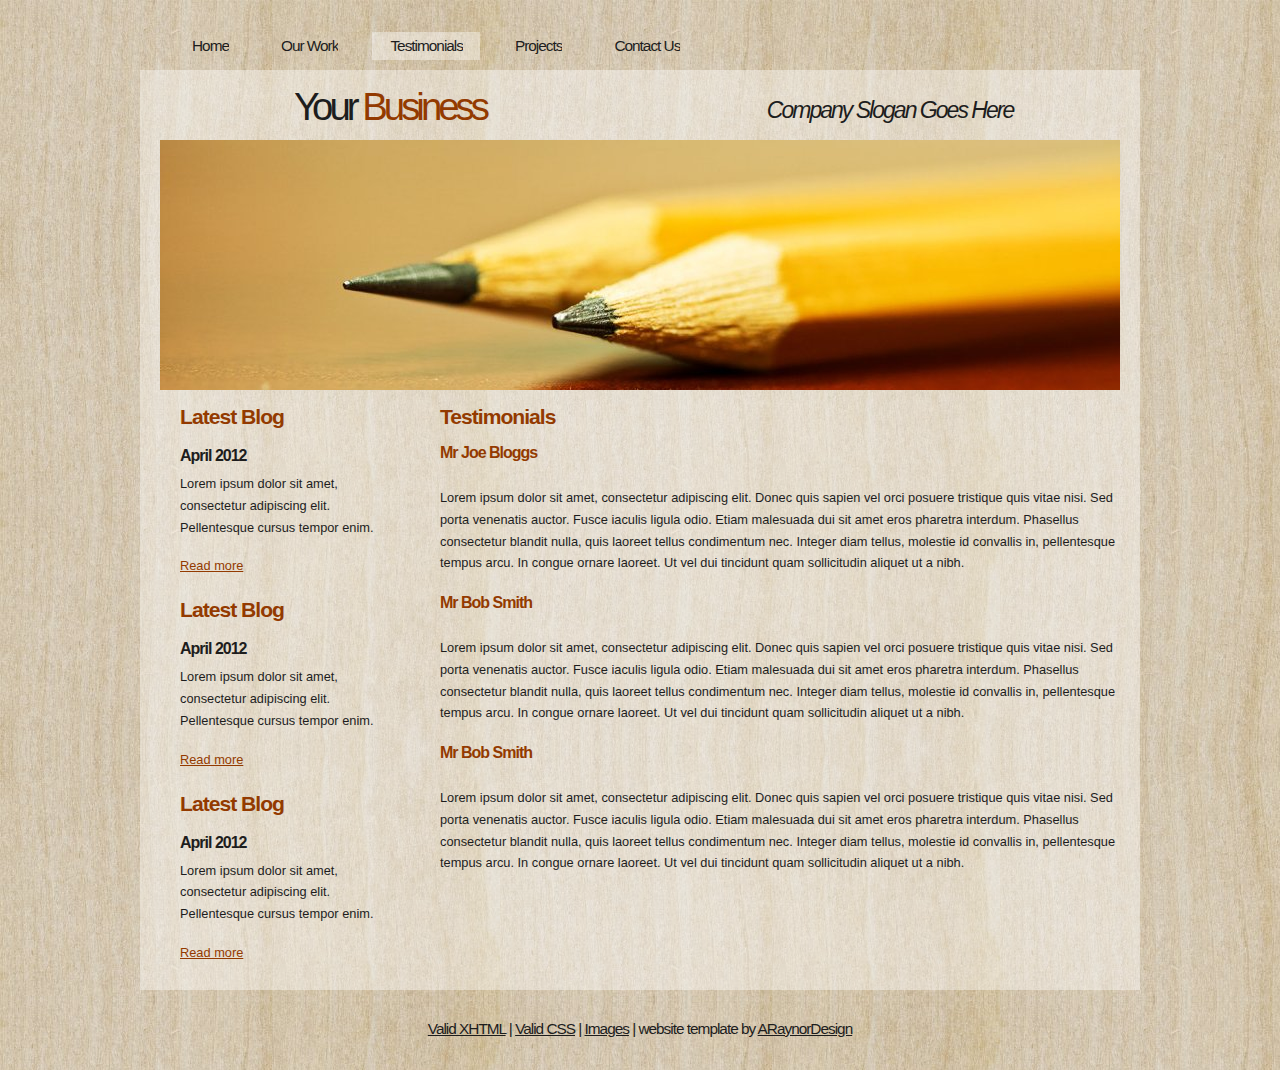
<file: testimonials.html>
<!DOCTYPE html PUBLIC "-//W3C//DTD XHTML 1.1//EN" "http://www.w3.org/TR/xhtml11/DTD/xhtml11.dtd">
<html xmlns="http://www.w3.org/1999/xhtml" xml:lang="en">

<head>
  <title>ARaynorDesign Template</title>
  <meta name="description" content="free website template" />
  <meta name="keywords" content="enter your keywords here" />
  <meta http-equiv="content-type" content="text/html; charset=utf-8" />
  <link rel="stylesheet" type="text/css" href="css/style.css" />
  <script type="text/javascript" src="js/jquery.min.js"></script>
  <script type="text/javascript" src="js/jquery.easing.min.js"></script>
  <script type="text/javascript" src="js/jquery.lavalamp.min.js"></script>
  <script type="text/javascript">
    $(function() {
      $("#lava_menu").lavaLamp({
        fx: "backout",
        speed: 700
      });
    });
  </script>
    <script type="text/javascript" src="js/jquery.nivo.slider.pack.js"></script>
    <script type="text/javascript">
    $(window).load(function() {
        $('#slider').nivoSlider();
    });
    </script>
</head>

<body>
  <div id="main">
	<div id="menubar">
      <ul class="lavaLampWithImage" id="lava_menu">
        <li><a href="index.html">Home</a></li>
        <li><a href="ourwork.html">Our Work</a></li>
        <li class="current"><a href="testimonials.html">Testimonials</a></li>
        <li><a href="projects.html">Projects</a></li>
        <li><a href="contact.html">Contact Us</a></li>
      </ul>
	</div><!--close menubar-->	    
	<div id="site_content">        	  
	  <div id="header"> 
        <div id="header_name"> 	  
          <h1>Your <span>Business</span></h1>
        </div><!--close header_name-->	
        <div id="header_slogan"> 		
	      <h2>Company Slogan Goes Here</h2>
		 </div><!--close header_slogan-->	
      </div><!--close header-->	
	  <div id="banner_image">
	    <div id="slider-wrapper">        
          <div id="slider" class="nivoSlider">
            <img src="images/slide1.jpg" alt="" />
            <img src="images/slide2.jpg" alt="" />
		  </div>
		</div><!--close slider-wrapper-->
	  </div><!--close banner_image-->
      <div id="content">
        <div class="content_item">
            <h2>Testimonials</h2>
		    <h3>Mr Joe Bloggs</h3>
            <br/>
	        <p>Lorem ipsum dolor sit amet, consectetur adipiscing elit. Donec quis sapien vel orci posuere tristique quis vitae nisi. Sed porta venenatis auctor. Fusce iaculis ligula odio. Etiam malesuada dui sit amet eros pharetra interdum. Phasellus consectetur blandit nulla, quis laoreet tellus condimentum nec. Integer diam tellus, molestie id convallis in, pellentesque tempus arcu. In congue ornare laoreet. Ut vel dui tincidunt quam sollicitudin aliquet ut a nibh.</p>            
			<h3>Mr Bob Smith</h3>
            <br/>
	        <p>Lorem ipsum dolor sit amet, consectetur adipiscing elit. Donec quis sapien vel orci posuere tristique quis vitae nisi. Sed porta venenatis auctor. Fusce iaculis ligula odio. Etiam malesuada dui sit amet eros pharetra interdum. Phasellus consectetur blandit nulla, quis laoreet tellus condimentum nec. Integer diam tellus, molestie id convallis in, pellentesque tempus arcu. In congue ornare laoreet. Ut vel dui tincidunt quam sollicitudin aliquet ut a nibh.</p>
			<h3>Mr Bob Smith</h3>
            <br/>
	        <p>Lorem ipsum dolor sit amet, consectetur adipiscing elit. Donec quis sapien vel orci posuere tristique quis vitae nisi. Sed porta venenatis auctor. Fusce iaculis ligula odio. Etiam malesuada dui sit amet eros pharetra interdum. Phasellus consectetur blandit nulla, quis laoreet tellus condimentum nec. Integer diam tellus, molestie id convallis in, pellentesque tempus arcu. In congue ornare laoreet. Ut vel dui tincidunt quam sollicitudin aliquet ut a nibh.</p>
        </div><!--close content_item-->
	    
		  <div class="sidebar_container"> 		  
		    <div class="sidebar">
              <div class="sidebar_item">
                <h2>Latest Blog</h2>
			    <h4>April 2012</h4>
                <p>Lorem ipsum dolor sit amet, consectetur adipiscing elit. Pellentesque cursus tempor enim.</p>
		          <a href="#">Read more</a>
              </div><!--close sidebar_item--> 
            </div><!--close sidebar-->     		
		    <div class="sidebar">
              <div class="sidebar_item">
                <h2>Latest Blog</h2>
		  	    <h4>April 2012</h4>
                <p>Lorem ipsum dolor sit amet, consectetur adipiscing elit. Pellentesque cursus tempor enim.</p>
		          <a href="#">Read more</a>
              </div><!--close sidebar_item--> 
            </div><!--close sidebar-->  
		    <div class="sidebar">
              <div class="sidebar_item">
                <h2>Latest Blog</h2>
			    <h4>April 2012</h4>
                <p>Lorem ipsum dolor sit amet, consectetur adipiscing elit. Pellentesque cursus tempor enim.</p>
		          <a href="#">Read more</a>
              </div><!--close sidebar_item--> 
            </div><!--close sidebar-->  
           </div><!--close sidebar_container-->	
           <br style="clear:both;" />
        </div><!--close content-->	
      </div><!--close site_content-->	
    <div id="footer">  
	  <div id="footer_content">
    <a href="http://validator.w3.org/check?uri=referer">Valid XHTML</a> | <a href="http://jigsaw.w3.org/css-validator/check/referer">Valid CSS</a> | <a href="http://fotogrph.com/">Images</a> | website template by <a href="http://www.araynordesign.co.uk">ARaynorDesign</a>
      </div><!--close footer_content-->	
    </div><!--close footer-->	
  </div><!--close main-->	
</body>
</html>
</file>
<file: css/style.css>
html
{ height: 100%;}

*
{ margin: 0;
  padding: 0;}

body
{ font: normal .80em arial, sans-serif;
  background: transparent url(../images/background.jpg) repeat;
  color: #1D1D1D;}

p
{ padding: 0 0 20px 0;
  line-height: 1.7em;}
  
img
{ border: 0;}

h1, h2, h3, h4, h5, h6 
{ font: bold 175% arial, sans-serif;
  color: #933A00;
  letter-spacing: -1px;
  margin: 0 0 5px 0;
  padding: 15px 0 0 0;}

h2
{ font: bold 165% arial, sans-serif;
  padding-bottom: 10px;}

h3
{ font: bold 125% arial, sans-serif;
  padding: 0 0 5px 0;
  color: #933A00;}

h4, h5, h6
{ margin: 0;
  padding: 0 0 5px 0;
  font: bold 110% arial, sans-serif;
  color: #1D1D1D;
  line-height: 1.5em;}

h5, h6
{ font: italic 95% arial, sans-serif;
  color: #1D1D1D;
  padding-bottom: 15px;}

h6
{ color: #362C20;}

a, a:hover
{ background: transparent;
  outline: none;
  text-decoration: underline;
  color: #5D5D5D;}

a:hover
{ text-decoration: underline;
  color: #1D1D1D;}

ul
{ margin: 2px 0 22px 17px;}

ul li
{ margin: 2px 0 15px 17px;}

ol
{ margin: 8px 0 22px 20px;}

ol li
{ margin: 0 0 11px 0;}

#main, #header, #banner, #menubar, #site_content, #footer, #contact, #footer_content
{ margin-left: auto; 
  margin-right: auto;}

#header
{ width: 1000px;
  height: 70px;
  background: transparent;
  text-align: center;}

#header_name
{ width: 500px;
  float: left;}  
 
#header H1
{ width: 500px;
  font: normal 300% arial, sans-serif;
  color: #1D1D1D;
  letter-spacing: -4px;
  background: transparent;}

span
{ color: #933A00;}

#header_slogan
{ width: 500px;
  float: right;
  padding-top: 12px;}  
  
#header H2
{ width: 500px;
  font: italic 180% arial, sans-serif;
  color: #1D1D1D;
  letter-spacing: -2px;
  background: transparent;}

#menubar
{ width: 1000px;
  height: 50px;
  text-align: center; 
  margin-top: 20px;
  color: #000;
  background: transparent;} 
  
#contact{
  width: 230px;
  float: left;
  height: 40px;
  background: transparent;
  padding: 10px 0 10px 20px;
}

#site_content
{ width: 1000px;
  overflow: hidden;
  background: transparent url(../images/transparent.png) repeat;}  
  
#banner_image {
    margin: 0 auto;
	width: 960px;
}
#slider-wrapper {
    height: 250px;
	background: transparent;
	width: 960px;
}
#slider {
    background: url("../images/loading.gif") no-repeat scroll 50% 50% transparent;
    height: 250px;
    position: relative;
    width: 960px;
}
#slider img {
    display: none;
    left: 0;
    position: absolute;
    top: 0;
}
#slider a {
    border: 0 none;
    display: block;
}
.nivoSlider {
    position: relative;
}
.nivoSlider img {
    left: 0;
    position: absolute;
    top: 0;
}
.nivoSlider a.nivo-imageLink {
    border: 0 none;
    display: none;
    height: 100%;
    left: 0;
    margin: 0;
    padding: 0;
    position: absolute;
    top: 0;
    width: 100%;
    z-index: 6;
}
.nivo-slice {
    display: block;
    height: 100%;
    position: absolute;
    z-index: 5;
}
.nivo-box {
    display: block;
    position: absolute;
    z-index: 5;
}
.nivo-caption {
    background: none repeat scroll 0 0 #000000;
    bottom: 0;
    color: #FFFFFF;
    font-family: arial;
    left: 0;
    position: absolute;
    text-transform: uppercase;
    width: 100%;
    z-index: 8;
}
.nivo-caption p {
    margin: 0;
    padding: 5px;
}
.nivo-caption a {
    color: red;
    display: inline !important;
    text-decoration: none;
}
.nivo-caption a:hover {
    color: blue;
    text-decoration: underline;
}
.nivo-html-caption {
    display: none;
}
.nivo-directionNav a {
    background: url("../images/arrows.png") no-repeat scroll 0 0 transparent;
    cursor: pointer;
    display: block;
    height: 30px;
    position: absolute;
    text-indent: -9999px;
    top: 45%;
    width: 30px;
    z-index: 9;
}
a.nivo-prevNav {
    left: 15px;
}
a.nivo-nextNav {
    background-position: -30px 50%;
    right: 15px;
}
.nivo-controlNav {
    bottom: -30px;
    left: 50%;
    margin-left: -40px;
    position: absolute;
}
.nivo-controlNav a {
    cursor: pointer;
    float: left;
    height: 22px;
    margin-top: 250px;
    position: relative;
    text-indent: -9999px;
    width: 22px;
    z-index: 9;
}
.nivo-controlNav a.active {
    background-position: 0 -22px;
}

.sidebar_container
{ float: left;
  width: 260px;
  margin: 0px 0 20px 0;}

.sidebar
{ float: right;
  width: 240px;
  padding-left: 10px;
  margin-bottom: 10px;}

.sidebar_item
{ font: normal 100% arial, sans-serif;
  padding: 0 15px 0 0;
  width: 201px;}

.sidebar h2
{ color: #933A00;}  
  
.sidebar h4
{ font-size: 125%;
  color: #1D1D1D;}

.sidebar p
{ color: #1D1D1D;}

.sidebar a
{ color: #933A00;}

.sidebar a:hover
{ text-decoration: none;}

.sidebar ul li, .sidebar ul li.selected
{ list-style: none; 
  margin: 15px 0;
  padding: 0;}

.sidebar li.selected, .sidebar li:hover
{ color: #5D5D5D;
  text-decoration: none;} 

#content
{ text-align: left;
  width: 960px;
  padding: 0;
  margin: 0 0 0 20px;
  float: left;}

.content_item
{ width: 680px;
  margin: 0 0 20px 20px;
  float: right;}

.content_image
{ width: 250px;
  padding: 0px 20px 20px 0px;
  float: left;}
  
.container_header
{ margin-top: 20px;
  height: 15px;
  margin-top: -130px;
  width: 920px;
  background: transparent url(../images/container_header.png) repeat-x top;}  
  
#footer
{ padding: 0 20px 0 20px;
  background: transparent;}
  
#footer_content
{ width: 920px;
  font: normal 120% arial, sans-serif;
  letter-spacing: -1px;
  height: 45px;
  padding: 30px 0 5px 0;
  text-align: center; 
  background: transparent;
  color: #1D1D1D;}

#footer a, #footer a:hover
{ color: #1D1D1D;
  text-decoration: underline;}

#footer a:hover
{ text-decoration: none;}

ul.links
{ margin: 0;}

ul.links li
{ list-style: none;
  padding: 8px 0;}

ul.links li a, ul.links li a:hover
{ padding: 0 0 0 28px;
  background: transparent url(../images/page.png) no-repeat left center;
  color: #06C4E6;
  text-decoration: underline;} 

ul.links li a:hover
{ color: #5D5D5D;
  text-decoration: none;} 
  
/* from here: http://www.gmarwaha.com/blog/2007/08/23/lavalamp-for-jquery-lovers */
.lavaLampWithImage {
  position: relative;
  height: 30px;
  padding: 10px 0px 5px 0;
  overflow: hidden;
  float: left;
  margin: 0 0px 0 0;
  width: 1000px;
}

.lavaLampWithImage li {
  float: left;
  list-style: none;
}

.lavaLampWithImage li.back {
  background: transparent url(../images/transparent.png) repeat;
  height: 28px;
  z-index: 8;
  position: absolute;
}

.lavaLampWithImage li a {
  font: normal 120% arial, sans-serif;
  text-decoration: none;
  color: #1D1D1D;
  letter-spacing: -1px;
  z-index: 10;
  display: block;
  float: left;
  height: 60px;
  padding: 5px 0px 0px 35px;
  position: relative;
  overflow: hidden;
}

.lavaLampWithImage li a:hover, .lavaLampWithImage li a:active, .lavaLampWithImage li a:visited {
  border: none;
}
</file>
<file: mystyle.css>
.s1
{
    color: purple;
    font-size: 30px;
    font-weight: bold;
    text-align: center;
}
.s2
{
    color: red;
    font-size: 30px;
    font-weight: bold;
    text-align: center;
}
.s3
{
    color: blue;
    font-size: 30px;
    font-weight: bold;
    text-align: left;
}
.s4
{
    color: brown;
    font-size: 30px;
    font-weight: bold;
    text-align: left;
}
</file>
